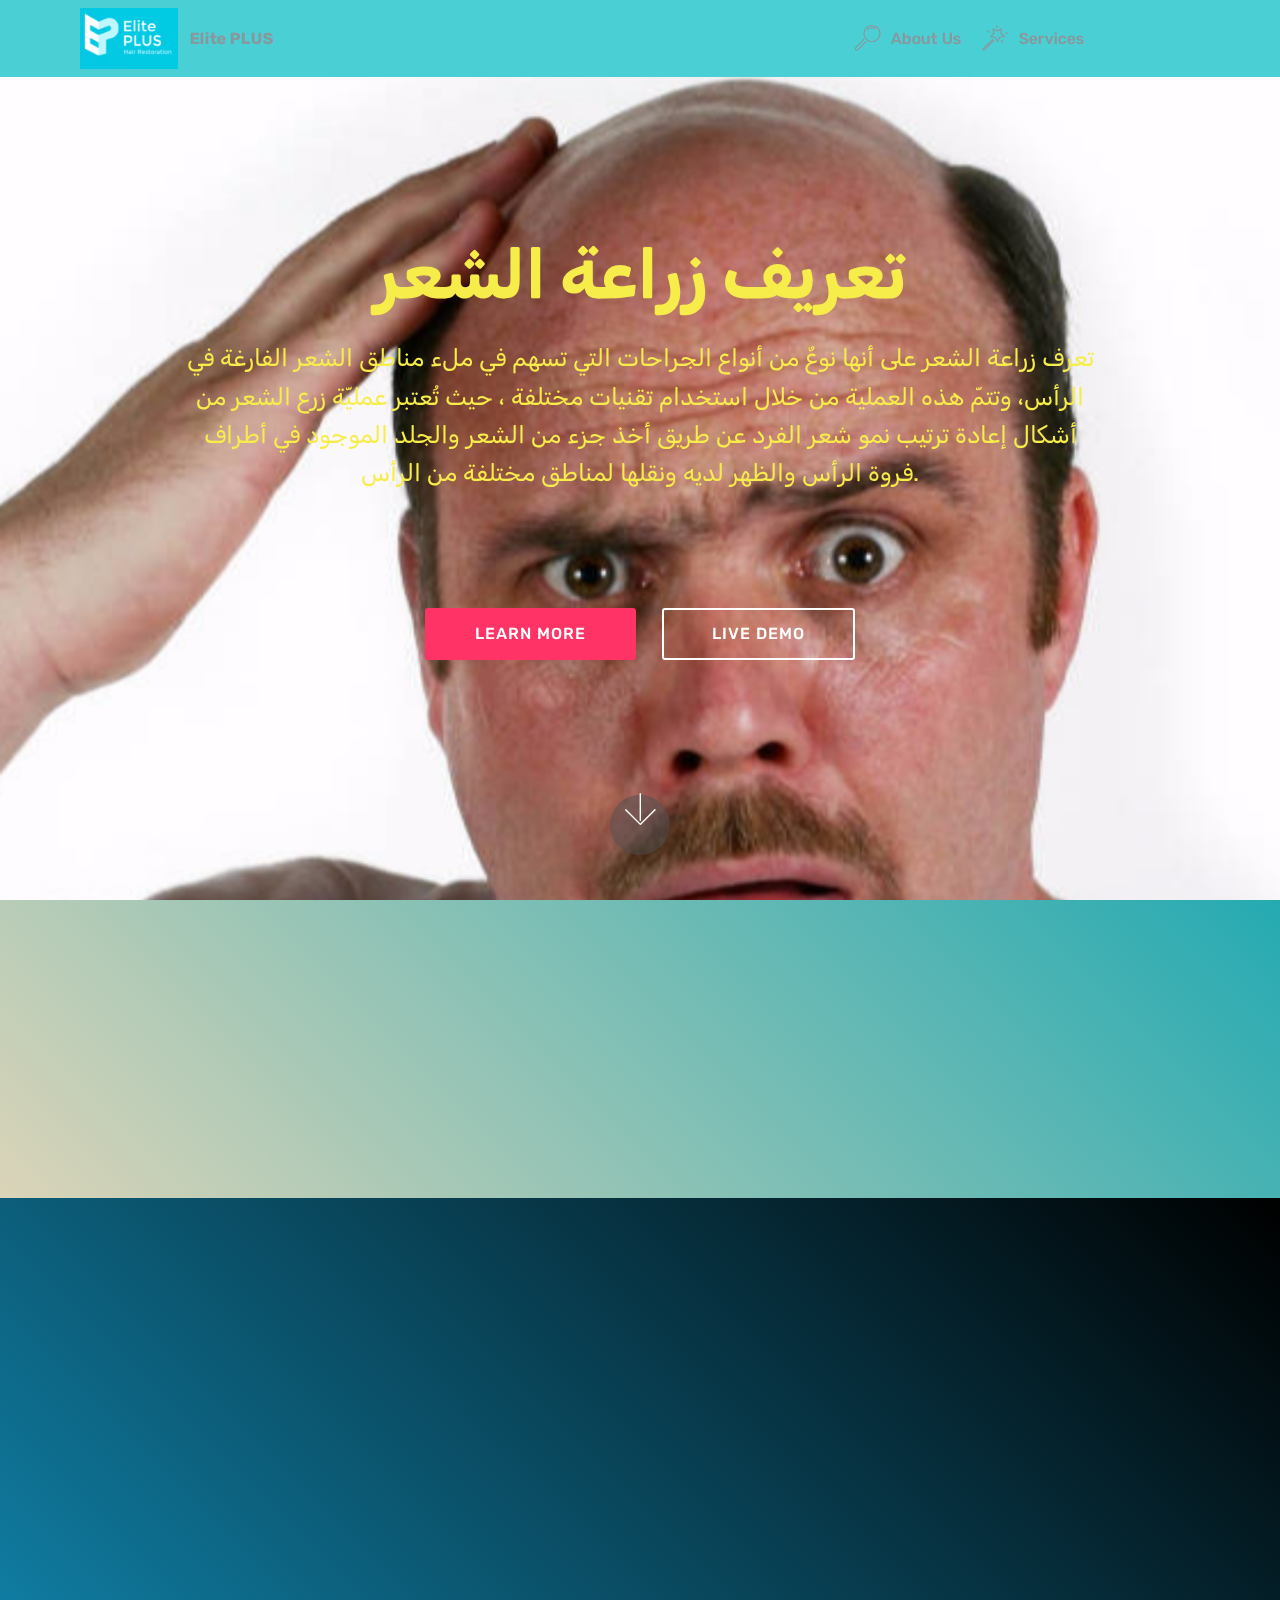
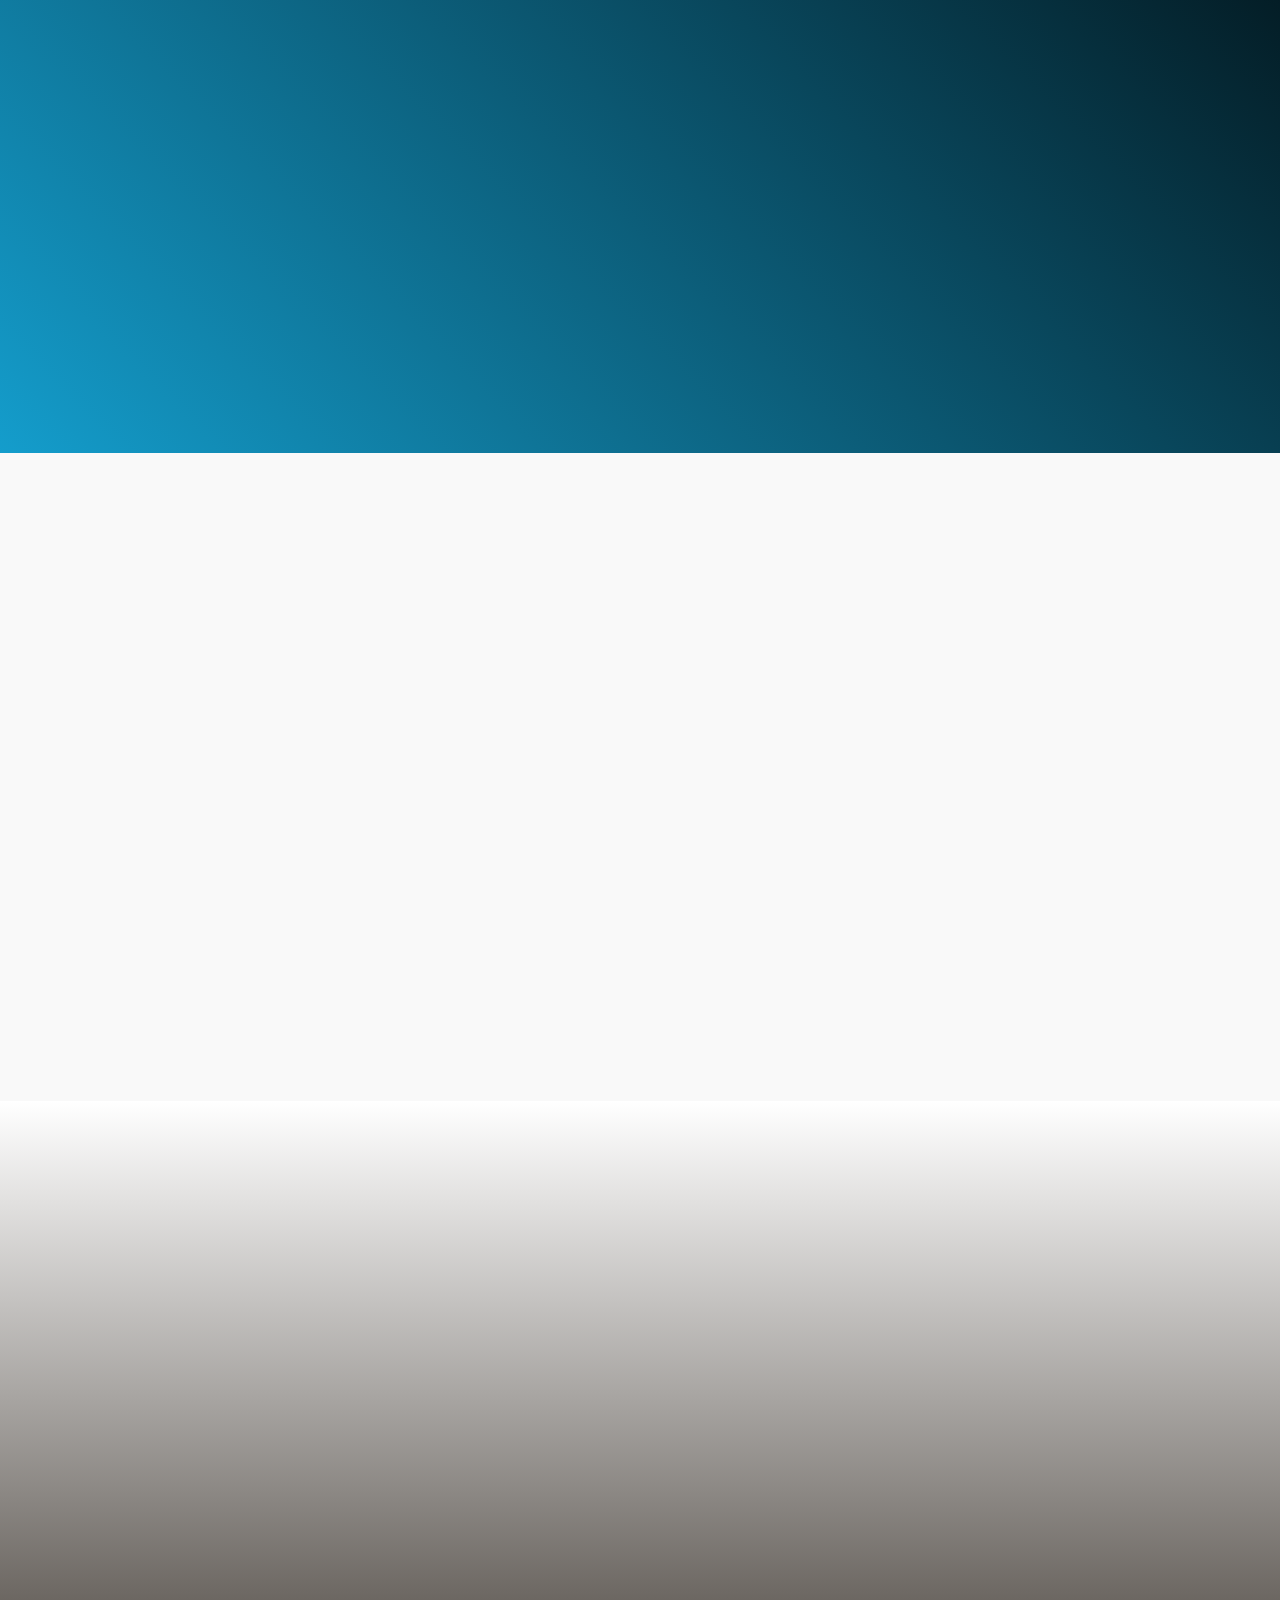
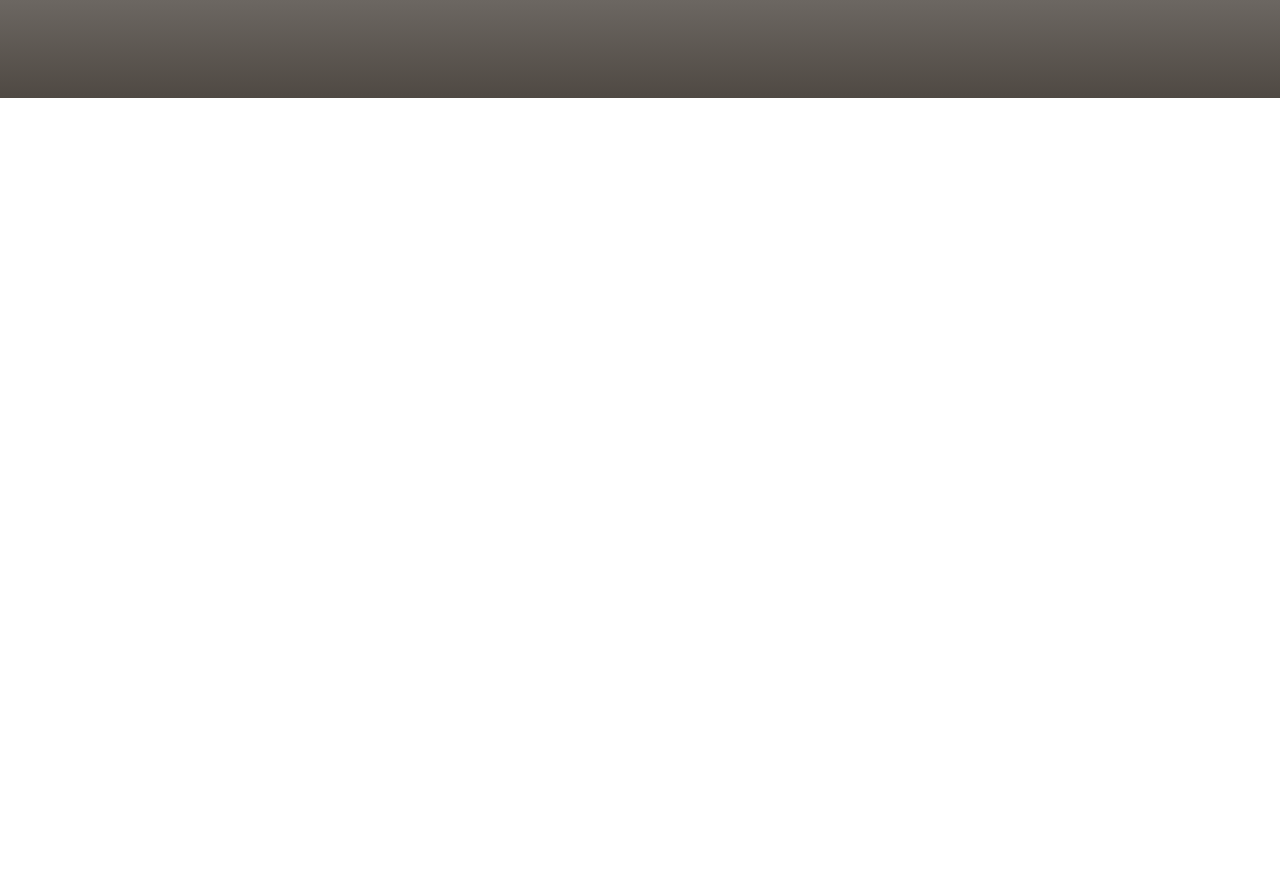
<file: page1.html>
<!DOCTYPE html>
<html >
<head>
  <!-- Site made with Mobirise Website Builder v4.8.3, https://mobirise.com -->
  <meta charset="UTF-8">
  <meta http-equiv="X-UA-Compatible" content="IE=edge">
  <meta name="generator" content="Mobirise v4.8.3, mobirise.com">
  <meta name="viewport" content="width=device-width, initial-scale=1, minimum-scale=1">
  <link rel="shortcut icon" href="assets/images/logo4.png" type="image/x-icon">
  <meta name="description" content="Web Page Creator Description">
  <title>Sales Funnel</title>
  <link rel="stylesheet" href="assets/web/assets/mobirise-icons/mobirise-icons.css">
  <link rel="stylesheet" href="assets/tether/tether.min.css">
  <link rel="stylesheet" href="assets/bootstrap/css/bootstrap.min.css">
  <link rel="stylesheet" href="assets/bootstrap/css/bootstrap-grid.min.css">
  <link rel="stylesheet" href="assets/bootstrap/css/bootstrap-reboot.min.css">
  <link rel="stylesheet" href="assets/dropdown/css/style.css">
  <link rel="stylesheet" href="assets/animatecss/animate.min.css">
  <link rel="stylesheet" href="assets/theme/css/style.css">
  <link rel="stylesheet" href="assets/mobirise/css/mbr-additional.css" type="text/css">
  
  
  
</head>
<body>
  <section class="menu cid-r4Q7bfS4fy" once="menu" id="menu1-b">

    

    <nav class="navbar navbar-expand beta-menu navbar-dropdown align-items-center navbar-fixed-top navbar-toggleable-sm">
        <button class="navbar-toggler navbar-toggler-right" type="button" data-toggle="collapse" data-target="#navbarSupportedContent" aria-controls="navbarSupportedContent" aria-expanded="false" aria-label="Toggle navigation">
            <div class="hamburger">
                <span></span>
                <span></span>
                <span></span>
                <span></span>
            </div>
        </button>
        <div class="menu-logo">
            <div class="navbar-brand">
                <span class="navbar-logo">
                    <a href="https://mobirise.com">
                         <img src="assets/images/27-09-2018-12-37-08-pm-122x76.png" alt="Mobirise" title="" style="height: 3.8rem;">
                    </a>
                </span>
                <span class="navbar-caption-wrap"><a class="navbar-caption text-warning display-7" href="https://mobirise.com">Elite PLUS</a></span>
            </div>
        </div>
        <div class="collapse navbar-collapse" id="navbarSupportedContent">
            <ul class="navbar-nav nav-dropdown nav-right" data-app-modern-menu="true"><li class="nav-item"><a class="nav-link link text-warning display-7" href="https://mobirise.com">
                        </a></li><li class="nav-item dropdown">
                    <a class="nav-link link text-warning display-7" href="https://mobirise.com">
                        <span class="mbri-search mbr-iconfont mbr-iconfont-btn"></span>
                        About Us
                    </a>
                </li><li class="nav-item"><a class="nav-link link text-warning display-7" href="https://mobirise.com"><span class="mbri-magic-stick mbr-iconfont mbr-iconfont-btn"></span>
                        Services &nbsp; &nbsp; &nbsp; &nbsp; &nbsp; &nbsp; &nbsp; &nbsp; &nbsp; &nbsp;&nbsp;</a></li><li class="nav-item"><a class="nav-link link text-warning display-7" href="https://mobirise.com">
                        </a></li></ul>
            
        </div>
    </nav>
</section>

<section class="engine"><a href="https://mobiri.se/f">simple web creator</a></section><section class="cid-r4Q9Ln9a2r mbr-fullscreen mbr-parallax-background" id="header2-c">

    

    

    <div class="container align-center">
        <div class="row justify-content-md-center">
            <div class="mbr-white col-md-10">
                <h1 class="mbr-section-title mbr-bold pb-3 mbr-fonts-style display-1">تعريف زراعة الشعر</h1>
                
                <p class="mbr-text pb-3 mbr-fonts-style display-5">تعرف زراعة الشعر على أنها نوعٌ من أنواع الجراحات التي تسهم في ملء مناطق الشعر الفارغة في الرأس، وتتمّ هذه العملية من خلال استخدام تقنيات مختلفة ، حيث تُعتبر عمليّة زرع الشعر من أشكال إعادة ترتيب نمو شعر الفرد عن طريق أخذ جزء من الشعر والجلد الموجود في أطراف فروة الرأس والظهر لديه ونقلها لمناطق مختلفة من الرأس.
<br>
<br><br></p>
                <div class="mbr-section-btn"><a class="btn btn-md btn-secondary display-4" href="http://eliteplushairrestoration.com/">LEARN MORE</a>
                    <a class="btn btn-md btn-white-outline display-4" href="https://youtu.be/ttQSJvMIFoM" target="_blank">LIVE DEMO</a></div>
            </div>
        </div>
    </div>
    <div class="mbr-arrow hidden-sm-down" aria-hidden="true">
        <a href="#next">
            <i class="mbri-down mbr-iconfont"></i>
        </a>
    </div>
</section>

<section class="mbr-section info2 cid-r4Qee0PvE2" id="info2-e">

    

    

    <div class="container">
        <div class="row main justify-content-center">
            <div class="media-container-column col-12 col-lg-3 col-md-4">
                <div class="mbr-section-btn align-left py-4"><a class="btn btn-primary display-4" href="http://eliteplushairrestoration.com/contact">
                    <span class="mbri-preview mbr-iconfont"></span>
                    SEE MORE
                    </a></div>
            </div>
            <div class="media-container-column title col-12 col-lg-7 col-md-6">
                <h2 class="align-right mbr-bold mbr-white pb-3 mbr-fonts-style display-2">
                    مركز ايليت لزارعة الشعر</h2>
                <h3 class="mbr-section-subtitle align-right mbr-light mbr-white mbr-fonts-style display-5">
                    طاقم طبي متخصص بزراعة الشعر على اعلى المستويات العالمية</h3>
            </div>
        </div>
    </div>
</section>

<section class="header3 cid-r4Qf3z6rn1" id="header3-f">

    

    

    <div class="container">
        <div class="media-container-row">
            <div class="mbr-figure" style="width: 100%;">
                <img src="assets/images/4221396001-5540753194001-5540753663001-vs-1-1014x570.jpg" alt="Mobirise" title="">
            </div>

            <div class="media-content">
                <h1 class="mbr-section-title mbr-white pb-3 mbr-fonts-style display-1">
                    عملية زراعة الشعر&nbsp;</h1>
                
                <div class="mbr-section-text mbr-white pb-3 ">
                    <p class="mbr-text mbr-fonts-style display-5">يُمكن القيام بعملية زراعة الشعر في عيادة الطبيب المختص، حيث ينظّف الجرّاح فروة الرأس ومن ثمّ يحقن الجزء الخلفي من الرأس لتخديره، كما يُمكن للطّبيب الاختيار ما بين القيام بعملية زراعة الشعر من خلال تقنيتين وهما: تقنية فوس تقنية فوس التي &nbsp;تعتمد على إزالة شريط بحوالي 15-25 سم من الجل الخلفي للرأس، ومن ثمّ تتم خياطته في جزء الرأس الذي لا ينمو فيه الشعروحجم المنطقة التي ستحصل على عمليّة الزراعة<br> تقنية فوي تقنية فوي التي &nbsp;تتم من خلال حلق الجرّاح للجزء الخلفي من فروة الرأس، ومن ثمّ إزالة بُصيلات الشعر الموجودة في ذات المنطقة واحدة تلو الأخرى، فتظهر جروحٌ صغيرة جدا<br>
<br><br></p>
                </div>
                
            </div>
        </div>
    </div>

</section>

<section class="features2 cid-r4QhDOsJFL" id="features2-g">

    

    
    
    <div class="container">
        <div class="media-container-row">
            <div class="card p-3 col-12 col-md-6 col-lg-4">
                <div class="card-wrapper">
                    <div class="card-img">
                        <img src="assets/images/hair-transplant-676x324.jpg" alt="Mobirise" title="">
                    </div>
                    <div class="card-box">
                        <h4 class="card-title pb-3 mbr-fonts-style display-7">
                            حتى المشاهير&nbsp;</h4>
                        <p class="mbr-text mbr-fonts-style display-7">يستخدم هذا الإجراء من أجل تقليل مناطق الصلع الأمامية والخلفية من الرأس؛ حيث تتم من خلال التخلص من فروة الرأس التي لا ينمو فيها الشعر وسحبها من خلال ربطها مع مقاطع من فروة الرأس الأخرى التي تمتلك شعر
<br>
<br><br></p>
                    </div>
                </div>
            </div>

            <div class="card p-3 col-12 col-md-6 col-lg-4">
                <div class="card-wrapper">
                    <div class="card-img">
                        <img src="assets/images/hair-transplant-market2-1-676x277.jpg" alt="Mobirise" title="">
                    </div>
                    <div class="card-box ">
                        <h4 class="card-title pb-3 mbr-fonts-style display-7">
                            تكثيف</h4>
                        <p class="mbr-text mbr-fonts-style display-7">يمكن القيام بهذا الإجراء من أجل زرع الشعر والذي يعتمد على استخدام جهاز يُسمّى موسّع الأنسجة (بالانجليزية: tissue expander)؛ حيث يتمّ استخدامه في المنطقة التي لا تحتوي على شعر، والتي تُعتبر صلعاء من أجل تعزيز عمل الأنسجة تحت الجلد لإنتاج خلايا جلديّة جديدة
<br>
<br><br></p>
                    </div>
                </div>
            </div>

            <div class="card p-3 col-12 col-md-6 col-lg-4">
                <div class="card-wrapper">
                    <div class="card-img">
                        <img src="assets/images/hair-restoration-14-prp-2-676x451.jpg" alt="Mobirise" title="">
                    </div>
                    <div class="card-box">
                        <h4 class="card-title pb-3 mbr-fonts-style display-7">
                            للنساء</h4>
                        <p class="mbr-text mbr-fonts-style display-7">يمكن استغراق مدة علاج الشعر فترة طويلة؛ حيث يحتاج في كثير من الأحيان للعديد من الجَلسات الجراحية لتحقيق الهدف المرجو، بالإضافة إلى ضرورة ترك فترة عدّة أشهر ما بين كل جلسة، ولهذا يُمكن أن يستغرق العلاج الكلي حوالي عامين، كما يُمكن أن تظهر النتائج بعد شهر أو شهرين من انتهاء الجراحة
<br><br></p>
                    </div>
                </div>
            </div>

            
        </div>
    </div>
</section>

<section class="cid-r4Qj2mYEJ1" id="image3-h">

    

    <figure class="mbr-figure">
            <div class="image-block" style="width: 90%;">
                <img src="assets/images/secretstohealthyhairforindianmen4-1396002678-652x304.jpg" width="1400" alt="Mobirise" title="">
                <figcaption class="mbr-figure-caption mbr-figure-caption-over">
                    <div class="container pb-5 mbr-white align-center mbr-fonts-style display-1">&nbsp; &nbsp; &nbsp; &nbsp; &nbsp; &nbsp; لا تخجل بعد الأن من مظهرك &nbsp;&nbsp;</div>
                </figcaption>
            </div>
    </figure>
</section>

<section class="mbr-section form1 cid-r4QjBpXsXZ" id="form1-i">

    

    
    <div class="container">
        <div class="row justify-content-center">
            <div class="title col-12 col-lg-8">
                <h2 class="mbr-section-title align-center pb-3 mbr-fonts-style display-2">
                    طلب التسجيل</h2>
                <h3 class="mbr-section-subtitle align-center mbr-light pb-3 mbr-fonts-style display-5">
                    Easily add subscribe and contact forms without any server-side integration.
                </h3>
            </div>
        </div>
    </div>
    <div class="container">
        <div class="row justify-content-center">
            <div class="media-container-column col-lg-8" data-form-type="formoid">
                    <div data-form-alert="" hidden="">
                        Thanks for filling out the form!
                    </div>
            
                    <form class="mbr-form" action="https://mobirise.com/" method="post" data-form-title="Mobirise Form"><input type="hidden" name="email" data-form-email="true" value="PloDh2z0jo/k1TQb4tukHP4Q0EoTnHS7yqeHGSMQvnd4/dyR97uUZt0Ui58jL75vnOhbDfRt9DE3Q3ST+Dykf9KNWPweeytvFnyoMUMWL67GrTzJAFkuHkTc9YTLkR6e">
                        <div class="row row-sm-offset">
                            <div class="col-md-4 multi-horizontal" data-for="name">
                                <div class="form-group">
                                    <label class="form-control-label mbr-fonts-style display-7" for="name-form1-i">الاسم</label>
                                    <input type="text" class="form-control" name="name" data-form-field="Name" required="" id="name-form1-i">
                                </div>
                            </div>
                            <div class="col-md-4 multi-horizontal" data-for="email">
                                <div class="form-group">
                                    <label class="form-control-label mbr-fonts-style display-7" for="email-form1-i">بريد الكتروني</label>
                                    <input type="email" class="form-control" name="email" data-form-field="Email" required="" id="email-form1-i">
                                </div>
                            </div>
                            <div class="col-md-4 multi-horizontal" data-for="phone">
                                <div class="form-group">
                                    <label class="form-control-label mbr-fonts-style display-7" for="phone-form1-i">هاتف</label>
                                    <input type="tel" class="form-control" name="phone" data-form-field="Phone" id="phone-form1-i">
                                </div>
                            </div>
                        </div>
                        <div class="form-group" data-for="message">
                            <label class="form-control-label mbr-fonts-style display-7" for="message-form1-i">رسالة</label>
                            <textarea type="text" class="form-control" name="message" rows="7" data-form-field="Message" id="message-form1-i"></textarea>
                        </div>
            
                        <span class="input-group-btn"><button href="" type="submit" class="btn btn-primary btn-form display-4">ارسل&nbsp;</button></span>
                    </form>
            </div>
        </div>
    </div>
</section>


  <script src="assets/web/assets/jquery/jquery.min.js"></script>
  <script src="assets/popper/popper.min.js"></script>
  <script src="assets/tether/tether.min.js"></script>
  <script src="assets/bootstrap/js/bootstrap.min.js"></script>
  <script src="assets/smoothscroll/smooth-scroll.js"></script>
  <script src="assets/dropdown/js/script.min.js"></script>
  <script src="assets/touchswipe/jquery.touch-swipe.min.js"></script>
  <script src="assets/viewportchecker/jquery.viewportchecker.js"></script>
  <script src="assets/parallax/jarallax.min.js"></script>
  <script src="assets/theme/js/script.js"></script>
  <script src="assets/formoid/formoid.min.js"></script>
  
  
 <div id="scrollToTop" class="scrollToTop mbr-arrow-up"><a style="text-align: center;"><i></i></a></div>
    <input name="animation" type="hidden">
  </body>
</html>
</file>
<file: assets/web/assets/mobirise-icons/mobirise-icons.css>
@font-face {
  font-family: 'MobiriseIcons';
  src:  url('mobirise-icons.eot?spat4u');
  src:  url('mobirise-icons.eot?spat4u#iefix') format('embedded-opentype'),
    url('mobirise-icons.ttf?spat4u') format('truetype'),
    url('mobirise-icons.woff?spat4u') format('woff'),
    url('mobirise-icons.svg?spat4u#MobiriseIcons') format('svg');
  font-weight: normal;
  font-style: normal;
}

[class^="mbri-"], [class*=" mbri-"] {
  /* use !important to prevent issues with browser extensions that change fonts */
  font-family: MobiriseIcons !important;
  speak: none;
  font-style: normal;
  font-weight: normal;
  font-variant: normal;
  text-transform: none;
  line-height: 1;

  /* Better Font Rendering =========== */
  -webkit-font-smoothing: antialiased;
  -moz-osx-font-smoothing: grayscale;
}

.mbri-add-submenu:before {
  content: "\e900";
}
.mbri-alert:before {
  content: "\e901";
}
.mbri-align-center:before {
  content: "\e902";
}
.mbri-align-justify:before {
  content: "\e903";
}
.mbri-align-left:before {
  content: "\e904";
}
.mbri-align-right:before {
  content: "\e905";
}
.mbri-android:before {
  content: "\e906";
}
.mbri-apple:before {
  content: "\e907";
}
.mbri-arrow-down:before {
  content: "\e908";
}
.mbri-arrow-next:before {
  content: "\e909";
}
.mbri-arrow-prev:before {
  content: "\e90a";
}
.mbri-arrow-up:before {
  content: "\e90b";
}
.mbri-bold:before {
  content: "\e90c";
}
.mbri-bookmark:before {
  content: "\e90d";
}
.mbri-bootstrap:before {
  content: "\e90e";
}
.mbri-briefcase:before {
  content: "\e90f";
}
.mbri-browse:before {
  content: "\e910";
}
.mbri-bulleted-list:before {
  content: "\e911";
}
.mbri-calendar:before {
  content: "\e912";
}
.mbri-camera:before {
  content: "\e913";
}
.mbri-cart-add:before {
  content: "\e914";
}
.mbri-cart-full:before {
  content: "\e915";
}
.mbri-cash:before {
  content: "\e916";
}
.mbri-change-style:before {
  content: "\e917";
}
.mbri-chat:before {
  content: "\e918";
}
.mbri-clock:before {
  content: "\e919";
}
.mbri-close:before {
  content: "\e91a";
}
.mbri-cloud:before {
  content: "\e91b";
}
.mbri-code:before {
  content: "\e91c";
}
.mbri-contact-form:before {
  content: "\e91d";
}
.mbri-credit-card:before {
  content: "\e91e";
}
.mbri-cursor-click:before {
  content: "\e91f";
}
.mbri-cust-feedback:before {
  content: "\e920";
}
.mbri-database:before {
  content: "\e921";
}
.mbri-delivery:before {
  content: "\e922";
}
.mbri-desktop:before {
  content: "\e923";
}
.mbri-devices:before {
  content: "\e924";
}
.mbri-down:before {
  content: "\e925";
}
.mbri-download:before {
  content: "\e989";
}
.mbri-drag-n-drop:before {
  content: "\e927";
}
.mbri-drag-n-drop2:before {
  content: "\e928";
}
.mbri-edit:before {
  content: "\e929";
}
.mbri-edit2:before {
  content: "\e92a";
}
.mbri-error:before {
  content: "\e92b";
}
.mbri-extension:before {
  content: "\e92c";
}
.mbri-features:before {
  content: "\e92d";
}
.mbri-file:before {
  content: "\e92e";
}
.mbri-flag:before {
  content: "\e92f";
}
.mbri-folder:before {
  content: "\e930";
}
.mbri-gift:before {
  content: "\e931";
}
.mbri-github:before {
  content: "\e932";
}
.mbri-globe:before {
  content: "\e933";
}
.mbri-globe-2:before {
  content: "\e934";
}
.mbri-growing-chart:before {
  content: "\e935";
}
.mbri-hearth:before {
  content: "\e936";
}
.mbri-help:before {
  content: "\e937";
}
.mbri-home:before {
  content: "\e938";
}
.mbri-hot-cup:before {
  content: "\e939";
}
.mbri-idea:before {
  content: "\e93a";
}
.mbri-image-gallery:before {
  content: "\e93b";
}
.mbri-image-slider:before {
  content: "\e93c";
}
.mbri-info:before {
  content: "\e93d";
}
.mbri-italic:before {
  content: "\e93e";
}
.mbri-key:before {
  content: "\e93f";
}
.mbri-laptop:before {
  content: "\e940";
}
.mbri-layers:before {
  content: "\e941";
}
.mbri-left-right:before {
  content: "\e942";
}
.mbri-left:before {
  content: "\e943";
}
.mbri-letter:before {
  content: "\e944";
}
.mbri-like:before {
  content: "\e945";
}
.mbri-link:before {
  content: "\e946";
}
.mbri-lock:before {
  content: "\e947";
}
.mbri-login:before {
  content: "\e948";
}
.mbri-logout:before {
  content: "\e949";
}
.mbri-magic-stick:before {
  content: "\e94a";
}
.mbri-map-pin:before {
  content: "\e94b";
}
.mbri-menu:before {
  content: "\e94c";
}
.mbri-mobile:before {
  content: "\e94d";
}
.mbri-mobile2:before {
  content: "\e94e";
}
.mbri-mobirise:before {
  content: "\e94f";
}
.mbri-more-horizontal:before {
  content: "\e950";
}
.mbri-more-vertical:before {
  content: "\e951";
}
.mbri-music:before {
  content: "\e952";
}
.mbri-new-file:before {
  content: "\e953";
}
.mbri-numbered-list:before {
  content: "\e954";
}
.mbri-opened-folder:before {
  content: "\e955";
}
.mbri-pages:before {
  content: "\e956";
}
.mbri-paper-plane:before {
  content: "\e957";
}
.mbri-paperclip:before {
  content: "\e958";
}
.mbri-photo:before {
  content: "\e959";
}
.mbri-photos:before {
  content: "\e95a";
}
.mbri-pin:before {
  content: "\e95b";
}
.mbri-play:before {
  content: "\e95c";
}
.mbri-plus:before {
  content: "\e95d";
}
.mbri-preview:before {
  content: "\e95e";
}
.mbri-print:before {
  content: "\e95f";
}
.mbri-protect:before {
  content: "\e960";
}
.mbri-question:before {
  content: "\e961";
}
.mbri-quote-left:before {
  content: "\e962";
}
.mbri-quote-right:before {
  content: "\e963";
}
.mbri-refresh:before {
  content: "\e964";
}
.mbri-responsive:before {
  content: "\e965";
}
.mbri-right:before {
  content: "\e966";
}
.mbri-rocket:before {
  content: "\e967";
}
.mbri-sad-face:before {
  content: "\e968";
}
.mbri-sale:before {
  content: "\e969";
}
.mbri-save:before {
  content: "\e96a";
}
.mbri-search:before {
  content: "\e96b";
}
.mbri-setting:before {
  content: "\e96c";
}
.mbri-setting2:before {
  content: "\e96d";
}
.mbri-setting3:before {
  content: "\e96e";
}
.mbri-share:before {
  content: "\e96f";
}
.mbri-shopping-bag:before {
  content: "\e970";
}
.mbri-shopping-basket:before {
  content: "\e971";
}
.mbri-shopping-cart:before {
  content: "\e972";
}
.mbri-sites:before {
  content: "\e973";
}
.mbri-smile-face:before {
  content: "\e974";
}
.mbri-speed:before {
  content: "\e975";
}
.mbri-star:before {
  content: "\e976";
}
.mbri-success:before {
  content: "\e977";
}
.mbri-sun:before {
  content: "\e978";
}
.mbri-sun2:before {
  content: "\e979";
}
.mbri-tablet:before {
  content: "\e97a";
}
.mbri-tablet-vertical:before {
  content: "\e97b";
}
.mbri-target:before {
  content: "\e97c";
}
.mbri-timer:before {
  content: "\e97d";
}
.mbri-to-ftp:before {
  content: "\e97e";
}
.mbri-to-local-drive:before {
  content: "\e97f";
}
.mbri-touch-swipe:before {
  content: "\e980";
}
.mbri-touch:before {
  content: "\e981";
}
.mbri-trash:before {
  content: "\e982";
}
.mbri-underline:before {
  content: "\e983";
}
.mbri-unlink:before {
  content: "\e984";
}
.mbri-unlock:before {
  content: "\e985";
}
.mbri-up-down:before {
  content: "\e986";
}
.mbri-up:before {
  content: "\e987";
}
.mbri-update:before {
  content: "\e988";
}
.mbri-upload:before {
 content: "\e926"; 
}
.mbri-user:before {
  content: "\e98a";
}
.mbri-user2:before {
  content: "\e98b";
}
.mbri-users:before {
  content: "\e98c";
}
.mbri-video:before {
  content: "\e98d";
}
.mbri-video-play:before {
  content: "\e98e";
}
.mbri-watch:before {
  content: "\e98f";
}
.mbri-website-theme:before {
  content: "\e990";
}
.mbri-wifi:before {
  content: "\e991";
}
.mbri-windows:before {
  content: "\e992";
}
.mbri-zoom-out:before {
  content: "\e993";
}
.mbri-redo:before {
  content: "\e994";
}
.mbri-undo:before {
  content: "\e995";
}
</file>
<file: assets/dropdown/css/style.css>
.navbar-dropdown {
  left: 0;
  padding: 0;
  position: absolute;
  right: 0;
  top: 0;
  transition: all 0.45s ease;
  z-index: 1030;
  background: #282828; }
  .navbar-dropdown .navbar-logo {
    margin-right: 0.8rem;
    transition: margin 0.3s ease-in-out;
    vertical-align: middle; }
    .navbar-dropdown .navbar-logo img {
      height: 3.125rem;
      transition: all 0.3s ease-in-out; }
    .navbar-dropdown .navbar-logo.mbr-iconfont {
      font-size: 3.125rem;
      line-height: 3.125rem; }
  .navbar-dropdown .navbar-caption {
    font-weight: 700;
    white-space: normal;
    vertical-align: -4px;
    line-height: 3.125rem !important; }
    .navbar-dropdown .navbar-caption, .navbar-dropdown .navbar-caption:hover {
      color: inherit;
      text-decoration: none; }
  .navbar-dropdown .mbr-iconfont + .navbar-caption {
    vertical-align: -1px; }
  .navbar-dropdown.navbar-fixed-top {
    position: fixed; }
  .navbar-dropdown .navbar-brand span {
    vertical-align: -4px; }
  .navbar-dropdown.bg-color.transparent {
    background: none; }
  .navbar-dropdown.navbar-short .navbar-brand {
    padding: 0.625rem 0; }
    .navbar-dropdown.navbar-short .navbar-brand span {
      vertical-align: -1px; }
  .navbar-dropdown.navbar-short .navbar-caption {
    line-height: 2.375rem !important;
    vertical-align: -2px; }
  .navbar-dropdown.navbar-short .navbar-logo {
    margin-right: 0.5rem; }
    .navbar-dropdown.navbar-short .navbar-logo img {
      height: 2.375rem; }
    .navbar-dropdown.navbar-short .navbar-logo.mbr-iconfont {
      font-size: 2.375rem;
      line-height: 2.375rem; }
  .navbar-dropdown.navbar-short .mbr-table-cell {
    height: 3.625rem; }
  .navbar-dropdown .navbar-close {
    left: 0.6875rem;
    position: fixed;
    top: 0.75rem;
    z-index: 1000; }
  .navbar-dropdown .hamburger-icon {
    content: "";
    display: inline-block;
    vertical-align: middle;
    width: 16px;
    -webkit-box-shadow: 0 -6px 0 1px #282828,0 0 0 1px #282828,0 6px 0 1px #282828;
    -moz-box-shadow: 0 -6px 0 1px #282828,0 0 0 1px #282828,0 6px 0 1px #282828;
    box-shadow: 0 -6px 0 1px #282828,0 0 0 1px #282828,0 6px 0 1px #282828; }

.dropdown-menu .dropdown-toggle[data-toggle="dropdown-submenu"]::after {
  border-bottom: 0.35em solid transparent;
  border-left: 0.35em solid;
  border-right: 0;
  border-top: 0.35em solid transparent;
  margin-left: 0.3rem; }

.dropdown-menu .dropdown-item:focus {
  outline: 0; }

.nav-dropdown {
  font-size: 0.75rem;
  font-weight: 500;
  height: auto !important; }
  .nav-dropdown .nav-btn {
    padding-left: 1rem; }
  .nav-dropdown .link {
    margin: .667em 1.667em;
    font-weight: 500;
    padding: 0;
    transition: color .2s ease-in-out; }
    .nav-dropdown .link.dropdown-toggle {
      margin-right: 2.583em; }
      .nav-dropdown .link.dropdown-toggle::after {
        margin-left: .25rem;
        border-top: 0.35em solid;
        border-right: 0.35em solid transparent;
        border-left: 0.35em solid transparent;
        border-bottom: 0; }
      .nav-dropdown .link.dropdown-toggle[aria-expanded="true"] {
        margin: 0;
        padding: 0.667em 3.263em  0.667em 1.667em; }
  .nav-dropdown .link::after,
  .nav-dropdown .dropdown-item::after {
    color: inherit; }
  .nav-dropdown .btn {
    font-size: 0.75rem;
    font-weight: 700;
    letter-spacing: 0;
    margin-bottom: 0;
    padding-left: 1.25rem;
    padding-right: 1.25rem; }
  .nav-dropdown .dropdown-menu {
    border-radius: 0;
    border: 0;
    left: 0;
    margin: 0;
    padding-bottom: 1.25rem;
    padding-top: 1.25rem;
    position: relative; }
  .nav-dropdown .dropdown-submenu {
    margin-left: 0.125rem;
    top: 0; }
  .nav-dropdown .dropdown-item {
    font-weight: 500;
    line-height: 2;
    padding: 0.3846em 4.615em 0.3846em 1.5385em;
    position: relative;
    transition: color .2s ease-in-out, background-color .2s ease-in-out; }
    .nav-dropdown .dropdown-item::after {
      margin-top: -0.3077em;
      position: absolute;
      right: 1.1538em;
      top: 50%; }
    .nav-dropdown .dropdown-item:focus, .nav-dropdown .dropdown-item:hover {
      background: none; }

@media (max-width: 767px) {
  .nav-dropdown.navbar-toggleable-sm {
    bottom: 0;
    display: none;
    left: 0;
    overflow-x: hidden;
    position: fixed;
    top: 0;
    transform: translateX(-100%);
    -ms-transform: translateX(-100%);
    -webkit-transform: translateX(-100%);
    width: 18.75rem;
    z-index: 999; } }
.nav-dropdown.navbar-toggleable-xl {
  bottom: 0;
  display: none;
  left: 0;
  overflow-x: hidden;
  position: fixed;
  top: 0;
  transform: translateX(-100%);
  -ms-transform: translateX(-100%);
  -webkit-transform: translateX(-100%);
  width: 18.75rem;
  z-index: 999; }

.nav-dropdown-sm {
  display: block !important;
  overflow-x: hidden;
  overflow: auto;
  padding-top: 3.875rem; }
  .nav-dropdown-sm::after {
    content: "";
    display: block;
    height: 3rem;
    width: 100%; }
  .nav-dropdown-sm.collapse.in ~ .navbar-close {
    display: block !important; }
  .nav-dropdown-sm.collapsing, .nav-dropdown-sm.collapse.in {
    transform: translateX(0);
    -ms-transform: translateX(0);
    -webkit-transform: translateX(0);
    transition: all 0.25s ease-out;
    -webkit-transition: all 0.25s ease-out;
    background: #282828; }
  .nav-dropdown-sm.collapsing[aria-expanded="false"] {
    transform: translateX(-100%);
    -ms-transform: translateX(-100%);
    -webkit-transform: translateX(-100%); }
  .nav-dropdown-sm .nav-item {
    display: block;
    margin-left: 0 !important;
    padding-left: 0; }
  .nav-dropdown-sm .link,
  .nav-dropdown-sm .dropdown-item {
    border-top: 1px dotted rgba(255, 255, 255, 0.1);
    font-size: 0.8125rem;
    line-height: 1.6;
    margin: 0 !important;
    padding: 0.875rem 2.4rem 0.875rem 1.5625rem !important;
    position: relative;
    white-space: normal; }
    .nav-dropdown-sm .link:focus, .nav-dropdown-sm .link:hover,
    .nav-dropdown-sm .dropdown-item:focus,
    .nav-dropdown-sm .dropdown-item:hover {
      background: rgba(0, 0, 0, 0.2) !important;
      color: #c0a375; }
  .nav-dropdown-sm .nav-btn {
    position: relative;
    padding: 1.5625rem 1.5625rem 0 1.5625rem; }
    .nav-dropdown-sm .nav-btn::before {
      border-top: 1px dotted rgba(255, 255, 255, 0.1);
      content: "";
      left: 0;
      position: absolute;
      top: 0;
      width: 100%; }
    .nav-dropdown-sm .nav-btn + .nav-btn {
      padding-top: 0.625rem; }
      .nav-dropdown-sm .nav-btn + .nav-btn::before {
        display: none; }
  .nav-dropdown-sm .btn {
    padding: 0.625rem 0; }
  .nav-dropdown-sm .dropdown-toggle[data-toggle="dropdown-submenu"]::after {
    margin-left: .25rem;
    border-top: 0.35em solid;
    border-right: 0.35em solid transparent;
    border-left: 0.35em solid transparent;
    border-bottom: 0; }
  .nav-dropdown-sm .dropdown-toggle[data-toggle="dropdown-submenu"][aria-expanded="true"]::after {
    border-top: 0;
    border-right: 0.35em solid transparent;
    border-left: 0.35em solid transparent;
    border-bottom: 0.35em solid; }
  .nav-dropdown-sm .dropdown-menu {
    margin: 0;
    padding: 0;
    position: relative;
    top: 0;
    left: 0;
    width: 100%;
    border: 0;
    float: none;
    border-radius: 0;
    background: none; }
  .nav-dropdown-sm .dropdown-submenu {
    left: 100%;
    margin-left: 0.125rem;
    margin-top: -1.25rem;
    top: 0; }

.navbar-toggleable-sm .nav-dropdown .dropdown-menu {
  position: absolute; }

.navbar-toggleable-sm .nav-dropdown .dropdown-submenu {
  left: 100%;
  margin-left: 0.125rem;
  margin-top: -1.25rem;
  top: 0; }

.navbar-toggleable-sm.opened .nav-dropdown .dropdown-menu {
  position: relative; }

.navbar-toggleable-sm.opened .nav-dropdown .dropdown-submenu {
  left: 0;
  margin-left: 00rem;
  margin-top: 0rem;
  top: 0; }

.is-builder .nav-dropdown.collapsing {
  transition: none !important; }

/*# sourceMappingURL=style.css.map */
</file>
<file: assets/theme/css/style.css>
/*!
 * Mobirise v4 theme (https://mobirise.com/)
 * Copyright 2017 Mobirise
 */section{background-color:#eeeeee}section,.container,.container-fluid{position:relative;word-wrap:break-word}a.mbr-iconfont:hover{text-decoration:none}.article .lead p,.article .lead ul,.article .lead ol,.article .lead pre,.article .lead blockquote{margin-bottom:0}a{font-style:normal;font-weight:400;cursor:pointer}a,a:hover{text-decoration:none}figure{margin-bottom:0}body{color:#232323}h1,h2,h3,h4,h5,h6,.h1,.h2,.h3,.h4,.h5,.h6,.display-1,.display-2,.display-3,.display-4{line-height:1;word-break:break-word;word-wrap:break-word}b,strong{font-weight:bold}blockquote{padding:10px 0 10px 20px;position:relative;border-left:2px solid;border-color:#ff3366}input:-webkit-autofill,input:-webkit-autofill:hover,input:-webkit-autofill:focus,input:-webkit-autofill:active{transition-delay:9999s;transition-property:background-color, color}textarea[type="hidden"]{display:none}body{position:relative}section{background-position:50% 50%;background-repeat:no-repeat;background-size:cover}section .mbr-background-video,section .mbr-background-video-preview{position:absolute;bottom:0;left:0;right:0;top:0}.hidden{visibility:hidden}.mbr-z-index20{z-index:20}/*! Base colors */.mbr-white{color:#ffffff}.mbr-black{color:#000000}.mbr-bg-white{background-color:#ffffff}.mbr-bg-black{background-color:#000000}/*! Text-aligns */.align-left{text-align:left}.align-center{text-align:center}.align-right{text-align:right}@media (max-width: 767px){.align-left,.align-center,.align-right,.mbr-section-btn,.mbr-section-title{text-align:center}}/*! Font-weight  */.mbr-light{font-weight:300}.mbr-regular{font-weight:400}.mbr-semibold{font-weight:500}.mbr-bold{font-weight:700}/*! Media  */.media-size-item{-webkit-flex:1 1 auto;-moz-flex:1 1 auto;-ms-flex:1 1 auto;-o-flex:1 1 auto;flex:1 1 auto}.media-content{-webkit-flex-basis:100%;flex-basis:100%}.media-container-row{display:-ms-flexbox;display:-webkit-flex;display:flex;-webkit-flex-direction:row;-ms-flex-direction:row;flex-direction:row;-webkit-flex-wrap:wrap;-ms-flex-wrap:wrap;flex-wrap:wrap;-webkit-justify-content:center;-ms-flex-pack:center;justify-content:center;-webkit-align-content:center;-ms-flex-line-pack:center;align-content:center;-webkit-align-items:start;-ms-flex-align:start;align-items:start}.media-container-row .media-size-item{width:400px}.media-container-column{display:-ms-flexbox;display:-webkit-flex;display:flex;-webkit-flex-direction:column;-ms-flex-direction:column;flex-direction:column;-webkit-flex-wrap:wrap;-ms-flex-wrap:wrap;flex-wrap:wrap;-webkit-justify-content:center;-ms-flex-pack:center;justify-content:center;-webkit-align-content:center;-ms-flex-line-pack:center;align-content:center;-webkit-align-items:stretch;-ms-flex-align:stretch;align-items:stretch}.media-container-column>*{width:100%}@media (min-width: 992px){.media-container-row{-webkit-flex-wrap:nowrap;-ms-flex-wrap:nowrap;flex-wrap:nowrap}}figure{overflow:hidden}figure[mbr-media-size]{transition:width 0.1s}.mbr-figure img,.mbr-figure iframe{display:block;width:100%}.card{background-color:transparent;border:none}.card-img{text-align:center;flex-shrink:0;-webkit-flex-shrink:0}.media{max-width:100%;margin:0 auto}.mbr-figure{-ms-flex-item-align:center;-ms-grid-row-align:center;-webkit-align-self:center;align-self:center}.media-container>div{max-width:100%}.mbr-figure img,.card-img img{width:100%}@media (max-width: 991px){.media-size-item{width:auto !important}.media{width:auto}.mbr-figure{width:100% !important}}/*! Buttons */.mbr-section-btn{margin-left:-.25rem;margin-right:-.25rem;font-size:0}nav .mbr-section-btn{margin-left:0rem;margin-right:0rem}/*! Btn icon margin */.btn .mbr-iconfont,.btn.btn-sm .mbr-iconfont{cursor:pointer;margin-right:0.5rem}.btn.btn-md .mbr-iconfont,.btn.btn-md .mbr-iconfont{margin-right:0.8rem}.mbr-regular{font-weight:400}.mbr-semibold{font-weight:500}.mbr-bold{font-weight:700}[type="submit"]{-webkit-appearance:none}/*! Full-screen */.mbr-fullscreen .mbr-overlay{min-height:100vh}.mbr-fullscreen{display:flex;display:-webkit-flex;display:-moz-flex;display:-ms-flex;display:-o-flex;align-items:center;-webkit-align-items:center;min-height:100vh;padding-top:3rem;padding-bottom:3rem}/*! Map */.map{height:25rem;position:relative}.map iframe{width:100%;height:100%}.form-asterisk{font-family:initial;position:absolute;top:-2px;font-weight:normal}/*! Scroll to top arrow */.mbr-arrow-up{bottom:25px;right:90px;position:fixed;text-align:right;z-index:5000;color:#ffffff;font-size:32px;transform:rotate(180deg);-webkit-transform:rotate(180deg)}.mbr-arrow-up a{background:rgba(0,0,0,0.2);border-radius:3px;color:#fff;display:inline-block;height:60px;width:60px;outline-style:none !important;position:relative;text-decoration:none;transition:all .3s ease-in-out;cursor:pointer;text-align:center}.mbr-arrow-up a:hover{background-color:rgba(0,0,0,0.4)}.mbr-arrow-up a i{line-height:60px}.mbr-arrow-up-icon{display:block;color:#fff}.mbr-arrow-up-icon::before{content:"\203a";display:inline-block;font-family:serif;font-size:32px;line-height:1;font-style:normal;position:relative;top:6px;left:-4px;-webkit-transform:rotate(-90deg);transform:rotate(-90deg)}/*! Arrow Down */.mbr-arrow{position:absolute;bottom:45px;left:50%;width:60px;height:60px;cursor:pointer;background-color:rgba(80,80,80,0.5);border-radius:50%;-webkit-transform:translateX(-50%);transform:translateX(-50%)}.mbr-arrow>a{display:inline-block;text-decoration:none;outline-style:none;-webkit-animation:arrowdown 1.7s ease-in-out infinite;animation:arrowdown 1.7s ease-in-out infinite}.mbr-arrow>a>i{position:absolute;top:-2px;left:15px;font-size:2rem}@keyframes arrowdown{0%{transform:translateY(0px);-webkit-transform:translateY(0px)}50%{transform:translateY(-5px);-webkit-transform:translateY(-5px)}100%{transform:translateY(0px);-webkit-transform:translateY(0px)}}@-webkit-keyframes arrowdown{0%{transform:translateY(0px);-webkit-transform:translateY(0px)}50%{transform:translateY(-5px);-webkit-transform:translateY(-5px)}100%{transform:translateY(0px);-webkit-transform:translateY(0px)}}@media (max-width: 500px){.mbr-arrow-up{left:50%;right:auto;transform:translateX(-50%) rotate(180deg);-webkit-transform:translateX(-50%) rotate(180deg)}}@keyframes gradient-animation{from{background-position:0% 100%;animation-timing-function:ease-in-out}to{background-position:100% 0%;animation-timing-function:ease-in-out}}@-webkit-keyframes gradient-animation{from{background-position:0% 100%;animation-timing-function:ease-in-out}to{background-position:100% 0%;animation-timing-function:ease-in-out}}.bg-gradient{background-size:200% 200%;animation:gradient-animation 5s infinite alternate;-webkit-animation:gradient-animation 5s infinite alternate}.menu .navbar-brand{display:-webkit-flex}.menu .navbar-brand span{display:flex;display:-webkit-flex}.menu .navbar-brand .navbar-caption-wrap{display:-webkit-flex}.menu .navbar-brand .navbar-logo img{display:-webkit-flex}@media (min-width: 768px) and (max-width: 991px){.menu .navbar-toggleable-sm .navbar-nav{display:-webkit-box;display:-webkit-flex;display:-ms-flexbox}}@media (min-width: 992px){.menu .navbar-nav.nav-dropdown{display:-webkit-flex}.menu .navbar-toggleable-sm .navbar-collapse{display:-webkit-flex !important}}.navbar{display:-webkit-flex;-webkit-flex-wrap:wrap;-webkit-align-items:center;-webkit-justify-content:space-between}.navbar-collapse{-webkit-flex-basis:100%;-webkit-flex-grow:1;-webkit-align-items:center}.nav-dropdown .link{padding:.667em 1.667em !important;margin:0 !important}.nav{display:-webkit-flex;-webkit-flex-wrap:wrap}.row{display:-webkit-flex;-webkit-flex-wrap:wrap}.justify-content-center{-webkit-justify-content:center}.form-inline{display:-webkit-flex;-webkit-flex-flow:row wrap;-webkit-align-items:center}.card-wrapper{flex:1;-webkit-flex:1}.carousel-control{display:-webkit-flex;-webkit-align-items:center;-webkit-justify-content:center}.carousel-controls{display:-webkit-flex}.media{display:-webkit-flex}
/*# sourceMappingURL=style.css.map */
.engine {
	position: absolute;
	text-indent: -2400px;
	text-align: center;
	padding: 0;
	top: 0;
	left: -2400px;
}
</file>
<file: assets/mobirise/css/mbr-additional.css>
@import url(https://fonts.googleapis.com/css?family=Rubik:300,300i,400,400i,500,500i,700,700i,900,900i);





body {
  font-style: normal;
  line-height: 1.5;
}
.mbr-section-title {
  font-style: normal;
  line-height: 1.2;
}
.mbr-section-subtitle {
  line-height: 1.3;
}
.mbr-text {
  font-style: normal;
  line-height: 1.6;
}
.display-1 {
  font-family: 'Rubik', sans-serif;
  font-size: 4.25rem;
}
.display-1 > .mbr-iconfont {
  font-size: 6.8rem;
}
.display-2 {
  font-family: 'Rubik', sans-serif;
  font-size: 3rem;
}
.display-2 > .mbr-iconfont {
  font-size: 4.8rem;
}
.display-4 {
  font-family: 'Rubik', sans-serif;
  font-size: 1rem;
}
.display-4 > .mbr-iconfont {
  font-size: 1.6rem;
}
.display-5 {
  font-family: 'Rubik', sans-serif;
  font-size: 1.5rem;
}
.display-5 > .mbr-iconfont {
  font-size: 2.4rem;
}
.display-7 {
  font-family: 'Rubik', sans-serif;
  font-size: 1rem;
}
.display-7 > .mbr-iconfont {
  font-size: 1.6rem;
}
/* ---- Fluid typography for mobile devices ---- */
/* 1.4 - font scale ratio ( bootstrap == 1.42857 ) */
/* 100vw - current viewport width */
/* (48 - 20)  48 == 48rem == 768px, 20 == 20rem == 320px(minimal supported viewport) */
/* 0.65 - min scale variable, may vary */
@media (max-width: 768px) {
  .display-1 {
    font-size: 3.4rem;
    font-size: calc( 2.1374999999999997rem + (4.25 - 2.1374999999999997) * ((100vw - 20rem) / (48 - 20)));
    line-height: calc( 1.4 * (2.1374999999999997rem + (4.25 - 2.1374999999999997) * ((100vw - 20rem) / (48 - 20))));
  }
  .display-2 {
    font-size: 2.4rem;
    font-size: calc( 1.7rem + (3 - 1.7) * ((100vw - 20rem) / (48 - 20)));
    line-height: calc( 1.4 * (1.7rem + (3 - 1.7) * ((100vw - 20rem) / (48 - 20))));
  }
  .display-4 {
    font-size: 0.8rem;
    font-size: calc( 1rem + (1 - 1) * ((100vw - 20rem) / (48 - 20)));
    line-height: calc( 1.4 * (1rem + (1 - 1) * ((100vw - 20rem) / (48 - 20))));
  }
  .display-5 {
    font-size: 1.2rem;
    font-size: calc( 1.175rem + (1.5 - 1.175) * ((100vw - 20rem) / (48 - 20)));
    line-height: calc( 1.4 * (1.175rem + (1.5 - 1.175) * ((100vw - 20rem) / (48 - 20))));
  }
}
/* Buttons */
.btn {
  font-weight: 500;
  border-width: 2px;
  font-style: normal;
  letter-spacing: 1px;
  margin: .4rem .8rem;
  white-space: normal;
  -webkit-transition: all 0.3s ease-in-out;
  -moz-transition: all 0.3s ease-in-out;
  transition: all 0.3s ease-in-out;
  display: inline-flex;
  align-items: center;
  justify-content: center;
  word-break: break-word;
  -webkit-align-items: center;
  -webkit-justify-content: center;
  display: -webkit-inline-flex;
  padding: 1rem 3rem;
  border-radius: 3px;
}
.btn-sm {
  font-weight: 500;
  letter-spacing: 1px;
  -webkit-transition: all 0.3s ease-in-out;
  -moz-transition: all 0.3s ease-in-out;
  transition: all 0.3s ease-in-out;
  padding: 0.6rem 1.5rem;
  border-radius: 3px;
}
.btn-md {
  font-weight: 500;
  letter-spacing: 1px;
  margin: .4rem .8rem !important;
  -webkit-transition: all 0.3s ease-in-out;
  -moz-transition: all 0.3s ease-in-out;
  transition: all 0.3s ease-in-out;
  padding: 1rem 3rem;
  border-radius: 3px;
}
.btn-lg {
  font-weight: 500;
  letter-spacing: 1px;
  margin: .4rem .8rem !important;
  -webkit-transition: all 0.3s ease-in-out;
  -moz-transition: all 0.3s ease-in-out;
  transition: all 0.3s ease-in-out;
  padding: 1.2rem 3.2rem;
  border-radius: 3px;
}
.bg-primary {
  background-color: #149dcc !important;
}
.bg-success {
  background-color: #f7ed4a !important;
}
.bg-info {
  background-color: #82786e !important;
}
.bg-warning {
  background-color: #879a9f !important;
}
.bg-danger {
  background-color: #b1a374 !important;
}
.btn-primary,
.btn-primary:active {
  background-color: #149dcc !important;
  border-color: #149dcc !important;
  color: #ffffff !important;
}
.btn-primary:hover,
.btn-primary:focus,
.btn-primary.focus,
.btn-primary.active {
  color: #ffffff !important;
  background-color: #0d6786 !important;
  border-color: #0d6786 !important;
}
.btn-primary.disabled,
.btn-primary:disabled {
  color: #ffffff !important;
  background-color: #0d6786 !important;
  border-color: #0d6786 !important;
}
.btn-secondary,
.btn-secondary:active {
  background-color: #ff3366 !important;
  border-color: #ff3366 !important;
  color: #ffffff !important;
}
.btn-secondary:hover,
.btn-secondary:focus,
.btn-secondary.focus,
.btn-secondary.active {
  color: #ffffff !important;
  background-color: #e50039 !important;
  border-color: #e50039 !important;
}
.btn-secondary.disabled,
.btn-secondary:disabled {
  color: #ffffff !important;
  background-color: #e50039 !important;
  border-color: #e50039 !important;
}
.btn-info,
.btn-info:active {
  background-color: #82786e !important;
  border-color: #82786e !important;
  color: #ffffff !important;
}
.btn-info:hover,
.btn-info:focus,
.btn-info.focus,
.btn-info.active {
  color: #ffffff !important;
  background-color: #59524b !important;
  border-color: #59524b !important;
}
.btn-info.disabled,
.btn-info:disabled {
  color: #ffffff !important;
  background-color: #59524b !important;
  border-color: #59524b !important;
}
.btn-success,
.btn-success:active {
  background-color: #f7ed4a !important;
  border-color: #f7ed4a !important;
  color: #3f3c03 !important;
}
.btn-success:hover,
.btn-success:focus,
.btn-success.focus,
.btn-success.active {
  color: #3f3c03 !important;
  background-color: #eadd0a !important;
  border-color: #eadd0a !important;
}
.btn-success.disabled,
.btn-success:disabled {
  color: #3f3c03 !important;
  background-color: #eadd0a !important;
  border-color: #eadd0a !important;
}
.btn-warning,
.btn-warning:active {
  background-color: #879a9f !important;
  border-color: #879a9f !important;
  color: #ffffff !important;
}
.btn-warning:hover,
.btn-warning:focus,
.btn-warning.focus,
.btn-warning.active {
  color: #ffffff !important;
  background-color: #617479 !important;
  border-color: #617479 !important;
}
.btn-warning.disabled,
.btn-warning:disabled {
  color: #ffffff !important;
  background-color: #617479 !important;
  border-color: #617479 !important;
}
.btn-danger,
.btn-danger:active {
  background-color: #b1a374 !important;
  border-color: #b1a374 !important;
  color: #ffffff !important;
}
.btn-danger:hover,
.btn-danger:focus,
.btn-danger.focus,
.btn-danger.active {
  color: #ffffff !important;
  background-color: #8b7d4e !important;
  border-color: #8b7d4e !important;
}
.btn-danger.disabled,
.btn-danger:disabled {
  color: #ffffff !important;
  background-color: #8b7d4e !important;
  border-color: #8b7d4e !important;
}
.btn-white {
  color: #333333 !important;
}
.btn-white,
.btn-white:active {
  background-color: #ffffff !important;
  border-color: #ffffff !important;
  color: #808080 !important;
}
.btn-white:hover,
.btn-white:focus,
.btn-white.focus,
.btn-white.active {
  color: #808080 !important;
  background-color: #d9d9d9 !important;
  border-color: #d9d9d9 !important;
}
.btn-white.disabled,
.btn-white:disabled {
  color: #808080 !important;
  background-color: #d9d9d9 !important;
  border-color: #d9d9d9 !important;
}
.btn-black,
.btn-black:active {
  background-color: #333333 !important;
  border-color: #333333 !important;
  color: #ffffff !important;
}
.btn-black:hover,
.btn-black:focus,
.btn-black.focus,
.btn-black.active {
  color: #ffffff !important;
  background-color: #0d0d0d !important;
  border-color: #0d0d0d !important;
}
.btn-black.disabled,
.btn-black:disabled {
  color: #ffffff !important;
  background-color: #0d0d0d !important;
  border-color: #0d0d0d !important;
}
.btn-primary-outline,
.btn-primary-outline:active {
  background: none;
  border-color: #0b566f;
  color: #0b566f;
}
.btn-primary-outline:hover,
.btn-primary-outline:focus,
.btn-primary-outline.focus,
.btn-primary-outline.active {
  color: #ffffff;
  background-color: #149dcc;
  border-color: #149dcc;
}
.btn-primary-outline.disabled,
.btn-primary-outline:disabled {
  color: #ffffff !important;
  background-color: #149dcc !important;
  border-color: #149dcc !important;
}
.btn-secondary-outline,
.btn-secondary-outline:active {
  background: none;
  border-color: #cc0033;
  color: #cc0033;
}
.btn-secondary-outline:hover,
.btn-secondary-outline:focus,
.btn-secondary-outline.focus,
.btn-secondary-outline.active {
  color: #ffffff;
  background-color: #ff3366;
  border-color: #ff3366;
}
.btn-secondary-outline.disabled,
.btn-secondary-outline:disabled {
  color: #ffffff !important;
  background-color: #ff3366 !important;
  border-color: #ff3366 !important;
}
.btn-info-outline,
.btn-info-outline:active {
  background: none;
  border-color: #4b453f;
  color: #4b453f;
}
.btn-info-outline:hover,
.btn-info-outline:focus,
.btn-info-outline.focus,
.btn-info-outline.active {
  color: #ffffff;
  background-color: #82786e;
  border-color: #82786e;
}
.btn-info-outline.disabled,
.btn-info-outline:disabled {
  color: #ffffff !important;
  background-color: #82786e !important;
  border-color: #82786e !important;
}
.btn-success-outline,
.btn-success-outline:active {
  background: none;
  border-color: #d2c609;
  color: #d2c609;
}
.btn-success-outline:hover,
.btn-success-outline:focus,
.btn-success-outline.focus,
.btn-success-outline.active {
  color: #3f3c03;
  background-color: #f7ed4a;
  border-color: #f7ed4a;
}
.btn-success-outline.disabled,
.btn-success-outline:disabled {
  color: #3f3c03 !important;
  background-color: #f7ed4a !important;
  border-color: #f7ed4a !important;
}
.btn-warning-outline,
.btn-warning-outline:active {
  background: none;
  border-color: #55666b;
  color: #55666b;
}
.btn-warning-outline:hover,
.btn-warning-outline:focus,
.btn-warning-outline.focus,
.btn-warning-outline.active {
  color: #ffffff;
  background-color: #879a9f;
  border-color: #879a9f;
}
.btn-warning-outline.disabled,
.btn-warning-outline:disabled {
  color: #ffffff !important;
  background-color: #879a9f !important;
  border-color: #879a9f !important;
}
.btn-danger-outline,
.btn-danger-outline:active {
  background: none;
  border-color: #7a6e45;
  color: #7a6e45;
}
.btn-danger-outline:hover,
.btn-danger-outline:focus,
.btn-danger-outline.focus,
.btn-danger-outline.active {
  color: #ffffff;
  background-color: #b1a374;
  border-color: #b1a374;
}
.btn-danger-outline.disabled,
.btn-danger-outline:disabled {
  color: #ffffff !important;
  background-color: #b1a374 !important;
  border-color: #b1a374 !important;
}
.btn-black-outline,
.btn-black-outline:active {
  background: none;
  border-color: #000000;
  color: #000000;
}
.btn-black-outline:hover,
.btn-black-outline:focus,
.btn-black-outline.focus,
.btn-black-outline.active {
  color: #ffffff;
  background-color: #333333;
  border-color: #333333;
}
.btn-black-outline.disabled,
.btn-black-outline:disabled {
  color: #ffffff !important;
  background-color: #333333 !important;
  border-color: #333333 !important;
}
.btn-white-outline,
.btn-white-outline:active,
.btn-white-outline.active {
  background: none;
  border-color: #ffffff;
  color: #ffffff;
}
.btn-white-outline:hover,
.btn-white-outline:focus,
.btn-white-outline.focus {
  color: #333333;
  background-color: #ffffff;
  border-color: #ffffff;
}
.text-primary {
  color: #149dcc !important;
}
.text-secondary {
  color: #ff3366 !important;
}
.text-success {
  color: #f7ed4a !important;
}
.text-info {
  color: #82786e !important;
}
.text-warning {
  color: #879a9f !important;
}
.text-danger {
  color: #b1a374 !important;
}
.text-white {
  color: #ffffff !important;
}
.text-black {
  color: #000000 !important;
}
a.text-primary:hover,
a.text-primary:focus {
  color: #0b566f !important;
}
a.text-secondary:hover,
a.text-secondary:focus {
  color: #cc0033 !important;
}
a.text-success:hover,
a.text-success:focus {
  color: #d2c609 !important;
}
a.text-info:hover,
a.text-info:focus {
  color: #4b453f !important;
}
a.text-warning:hover,
a.text-warning:focus {
  color: #55666b !important;
}
a.text-danger:hover,
a.text-danger:focus {
  color: #7a6e45 !important;
}
a.text-white:hover,
a.text-white:focus {
  color: #b3b3b3 !important;
}
a.text-black:hover,
a.text-black:focus {
  color: #4d4d4d !important;
}
.alert-success {
  background-color: #70c770;
}
.alert-info {
  background-color: #82786e;
}
.alert-warning {
  background-color: #879a9f;
}
.alert-danger {
  background-color: #b1a374;
}
.mbr-section-btn a.btn:not(.btn-form):hover,
.mbr-section-btn a.btn:not(.btn-form):focus {
  box-shadow: none !important;
}
.mbr-gallery-filter li.active .btn {
  background-color: #149dcc;
  border-color: #149dcc;
  color: #ffffff;
}
.mbr-gallery-filter li.active .btn:focus {
  box-shadow: none;
}
.btn-form {
  border-radius: 0;
}
.btn-form:hover {
  cursor: pointer;
}
a,
a:hover {
  color: #149dcc;
}
.mbr-plan-header.bg-primary .mbr-plan-subtitle,
.mbr-plan-header.bg-primary .mbr-plan-price-desc {
  color: #b4e6f8;
}
.mbr-plan-header.bg-success .mbr-plan-subtitle,
.mbr-plan-header.bg-success .mbr-plan-price-desc {
  color: #ffffff;
}
.mbr-plan-header.bg-info .mbr-plan-subtitle,
.mbr-plan-header.bg-info .mbr-plan-price-desc {
  color: #beb8b2;
}
.mbr-plan-header.bg-warning .mbr-plan-subtitle,
.mbr-plan-header.bg-warning .mbr-plan-price-desc {
  color: #ced6d8;
}
.mbr-plan-header.bg-danger .mbr-plan-subtitle,
.mbr-plan-header.bg-danger .mbr-plan-price-desc {
  color: #dfd9c6;
}
/* Scroll to top button*/
#scrollToTop a i:before {
  content: '';
  position: absolute;
  height: 40%;
  top: 25%;
  background: #fff;
  width: 2px;
  left: calc(50% - 1px);
}
#scrollToTop a i:after {
  content: '';
  position: absolute;
  display: block;
  border-top: 2px solid #fff;
  border-right: 2px solid #fff;
  width: 40%;
  height: 40%;
  left: 30%;
  bottom: 30%;
  transform: rotate(135deg);
  -webkit-transform: rotate(135deg);
}
/* Others*/
.note-check a[data-value=Rubik] {
  font-style: normal;
}
.mbr-arrow a {
  color: #ffffff;
}
@media (max-width: 767px) {
  .mbr-arrow {
    display: none;
  }
}
.form-control-label {
  position: relative;
  cursor: pointer;
  margin-bottom: .357em;
  padding: 0;
}
.alert {
  color: #ffffff;
  border-radius: 0;
  border: 0;
  font-size: .875rem;
  line-height: 1.5;
  margin-bottom: 1.875rem;
  padding: 1.25rem;
  position: relative;
}
.alert.alert-form::after {
  background-color: inherit;
  bottom: -7px;
  content: "";
  display: block;
  height: 14px;
  left: 50%;
  margin-left: -7px;
  position: absolute;
  transform: rotate(45deg);
  width: 14px;
  -webkit-transform: rotate(45deg);
}
.form-control {
  background-color: #f5f5f5;
  box-shadow: none;
  color: #565656;
  font-family: 'Rubik', sans-serif;
  font-size: 1rem;
  line-height: 1.43;
  min-height: 3.5em;
  padding: 1.07em .5em;
}
.form-control > .mbr-iconfont {
  font-size: 1.6rem;
}
.form-control,
.form-control:focus {
  border: 1px solid #e8e8e8;
}
.form-active .form-control:invalid {
  border-color: red;
}
.mbr-overlay {
  background-color: #000;
  bottom: 0;
  left: 0;
  opacity: .5;
  position: absolute;
  right: 0;
  top: 0;
  z-index: 0;
}
blockquote {
  font-style: italic;
  padding: 10px 0 10px 20px;
  font-size: 1.09rem;
  position: relative;
  border-color: #149dcc;
  border-width: 3px;
}
ul,
ol,
pre,
blockquote {
  margin-bottom: 2.3125rem;
}
pre {
  background: #f4f4f4;
  padding: 10px 24px;
  white-space: pre-wrap;
}
.inactive {
  -webkit-user-select: none;
  -moz-user-select: none;
  -ms-user-select: none;
  user-select: none;
  pointer-events: none;
  -webkit-user-drag: none;
  user-drag: none;
}
.mbr-section__comments .row {
  justify-content: center;
  -webkit-justify-content: center;
}
/* Forms */
.mbr-form .btn {
  margin: .4rem 0;
}
@media (max-width: 767px) {
  .btn {
    font-size: .75rem !important;
  }
  .btn .mbr-iconfont {
    font-size: 1rem !important;
  }
}
/* Social block */
.btn-social {
  font-size: 20px;
  border-radius: 50%;
  padding: 0;
  width: 44px;
  height: 44px;
  line-height: 44px;
  text-align: center;
  position: relative;
  border: 2px solid #c0a375;
  border-color: #149dcc;
  color: #232323;
  cursor: pointer;
}
.btn-social i {
  top: 0;
  line-height: 44px;
  width: 44px;
}
.btn-social:hover {
  color: #fff;
  background: #149dcc;
}
.btn-social + .btn {
  margin-left: .1rem;
}
/* Footer */
.mbr-footer-content li::before,
.mbr-footer .mbr-contacts li::before {
  background: #149dcc;
}
.mbr-footer-content li a:hover,
.mbr-footer .mbr-contacts li a:hover {
  color: #149dcc;
}
/* Headers*/
.offset-1 {
  margin-left: 8.33333%;
}
.offset-2 {
  margin-left: 16.66667%;
}
.offset-3 {
  margin-left: 25%;
}
.offset-4 {
  margin-left: 33.33333%;
}
.offset-5 {
  margin-left: 41.66667%;
}
.offset-6 {
  margin-left: 50%;
}
.offset-7 {
  margin-left: 58.33333%;
}
.offset-8 {
  margin-left: 66.66667%;
}
.offset-9 {
  margin-left: 75%;
}
.offset-10 {
  margin-left: 83.33333%;
}
.offset-11 {
  margin-left: 91.66667%;
}
@media (min-width: 576px) {
  .offset-sm-0 {
    margin-left: 0%;
  }
  .offset-sm-1 {
    margin-left: 8.33333%;
  }
  .offset-sm-2 {
    margin-left: 16.66667%;
  }
  .offset-sm-3 {
    margin-left: 25%;
  }
  .offset-sm-4 {
    margin-left: 33.33333%;
  }
  .offset-sm-5 {
    margin-left: 41.66667%;
  }
  .offset-sm-6 {
    margin-left: 50%;
  }
  .offset-sm-7 {
    margin-left: 58.33333%;
  }
  .offset-sm-8 {
    margin-left: 66.66667%;
  }
  .offset-sm-9 {
    margin-left: 75%;
  }
  .offset-sm-10 {
    margin-left: 83.33333%;
  }
  .offset-sm-11 {
    margin-left: 91.66667%;
  }
}
@media (min-width: 768px) {
  .offset-md-0 {
    margin-left: 0%;
  }
  .offset-md-1 {
    margin-left: 8.33333%;
  }
  .offset-md-2 {
    margin-left: 16.66667%;
  }
  .offset-md-3 {
    margin-left: 25%;
  }
  .offset-md-4 {
    margin-left: 33.33333%;
  }
  .offset-md-5 {
    margin-left: 41.66667%;
  }
  .offset-md-6 {
    margin-left: 50%;
  }
  .offset-md-7 {
    margin-left: 58.33333%;
  }
  .offset-md-8 {
    margin-left: 66.66667%;
  }
  .offset-md-9 {
    margin-left: 75%;
  }
  .offset-md-10 {
    margin-left: 83.33333%;
  }
  .offset-md-11 {
    margin-left: 91.66667%;
  }
}
@media (min-width: 992px) {
  .offset-lg-0 {
    margin-left: 0%;
  }
  .offset-lg-1 {
    margin-left: 8.33333%;
  }
  .offset-lg-2 {
    margin-left: 16.66667%;
  }
  .offset-lg-3 {
    margin-left: 25%;
  }
  .offset-lg-4 {
    margin-left: 33.33333%;
  }
  .offset-lg-5 {
    margin-left: 41.66667%;
  }
  .offset-lg-6 {
    margin-left: 50%;
  }
  .offset-lg-7 {
    margin-left: 58.33333%;
  }
  .offset-lg-8 {
    margin-left: 66.66667%;
  }
  .offset-lg-9 {
    margin-left: 75%;
  }
  .offset-lg-10 {
    margin-left: 83.33333%;
  }
  .offset-lg-11 {
    margin-left: 91.66667%;
  }
}
@media (min-width: 1200px) {
  .offset-xl-0 {
    margin-left: 0%;
  }
  .offset-xl-1 {
    margin-left: 8.33333%;
  }
  .offset-xl-2 {
    margin-left: 16.66667%;
  }
  .offset-xl-3 {
    margin-left: 25%;
  }
  .offset-xl-4 {
    margin-left: 33.33333%;
  }
  .offset-xl-5 {
    margin-left: 41.66667%;
  }
  .offset-xl-6 {
    margin-left: 50%;
  }
  .offset-xl-7 {
    margin-left: 58.33333%;
  }
  .offset-xl-8 {
    margin-left: 66.66667%;
  }
  .offset-xl-9 {
    margin-left: 75%;
  }
  .offset-xl-10 {
    margin-left: 83.33333%;
  }
  .offset-xl-11 {
    margin-left: 91.66667%;
  }
}
.navbar-toggler {
  -webkit-align-self: flex-start;
  -ms-flex-item-align: start;
  align-self: flex-start;
  padding: 0.25rem 0.75rem;
  font-size: 1.25rem;
  line-height: 1;
  background: transparent;
  border: 1px solid transparent;
  -webkit-border-radius: 0.25rem;
  border-radius: 0.25rem;
}
.navbar-toggler:focus,
.navbar-toggler:hover {
  text-decoration: none;
}
.navbar-toggler-icon {
  display: inline-block;
  width: 1.5em;
  height: 1.5em;
  vertical-align: middle;
  content: "";
  background: no-repeat center center;
  -webkit-background-size: 100% 100%;
  -o-background-size: 100% 100%;
  background-size: 100% 100%;
}
.navbar-toggler-left {
  position: absolute;
  left: 1rem;
}
.navbar-toggler-right {
  position: absolute;
  right: 1rem;
}
@media (max-width: 575px) {
  .navbar-toggleable .navbar-nav .dropdown-menu {
    position: static;
    float: none;
  }
  .navbar-toggleable > .container {
    padding-right: 0;
    padding-left: 0;
  }
}
@media (min-width: 576px) {
  .navbar-toggleable {
    -webkit-box-orient: horizontal;
    -webkit-box-direction: normal;
    -webkit-flex-direction: row;
    -ms-flex-direction: row;
    flex-direction: row;
    -webkit-flex-wrap: nowrap;
    -ms-flex-wrap: nowrap;
    flex-wrap: nowrap;
    -webkit-box-align: center;
    -webkit-align-items: center;
    -ms-flex-align: center;
    align-items: center;
  }
  .navbar-toggleable .navbar-nav {
    -webkit-box-orient: horizontal;
    -webkit-box-direction: normal;
    -webkit-flex-direction: row;
    -ms-flex-direction: row;
    flex-direction: row;
  }
  .navbar-toggleable .navbar-nav .nav-link {
    padding-right: .5rem;
    padding-left: .5rem;
  }
  .navbar-toggleable > .container {
    display: -webkit-box;
    display: -webkit-flex;
    display: -ms-flexbox;
    display: flex;
    -webkit-flex-wrap: nowrap;
    -ms-flex-wrap: nowrap;
    flex-wrap: nowrap;
    -webkit-box-align: center;
    -webkit-align-items: center;
    -ms-flex-align: center;
    align-items: center;
  }
  .navbar-toggleable .navbar-collapse {
    display: -webkit-box !important;
    display: -webkit-flex !important;
    display: -ms-flexbox !important;
    display: flex !important;
    width: 100%;
  }
  .navbar-toggleable .navbar-toggler {
    display: none;
  }
}
@media (max-width: 767px) {
  .navbar-toggleable-sm .navbar-nav .dropdown-menu {
    position: static;
    float: none;
  }
  .navbar-toggleable-sm > .container {
    padding-right: 0;
    padding-left: 0;
  }
}
@media (min-width: 768px) {
  .navbar-toggleable-sm {
    -webkit-box-orient: horizontal;
    -webkit-box-direction: normal;
    -webkit-flex-direction: row;
    -ms-flex-direction: row;
    flex-direction: row;
    -webkit-flex-wrap: nowrap;
    -ms-flex-wrap: nowrap;
    flex-wrap: nowrap;
    -webkit-box-align: center;
    -webkit-align-items: center;
    -ms-flex-align: center;
    align-items: center;
  }
  .navbar-toggleable-sm .navbar-nav {
    -webkit-box-orient: horizontal;
    -webkit-box-direction: normal;
    -webkit-flex-direction: row;
    -ms-flex-direction: row;
    flex-direction: row;
  }
  .navbar-toggleable-sm .navbar-nav .nav-link {
    padding-right: .5rem;
    padding-left: .5rem;
  }
  .navbar-toggleable-sm > .container {
    display: -webkit-box;
    display: -webkit-flex;
    display: -ms-flexbox;
    display: flex;
    -webkit-flex-wrap: nowrap;
    -ms-flex-wrap: nowrap;
    flex-wrap: nowrap;
    -webkit-box-align: center;
    -webkit-align-items: center;
    -ms-flex-align: center;
    align-items: center;
  }
  .navbar-toggleable-sm .navbar-collapse {
    display: none;
    width: 100%;
  }
  .navbar-toggleable-sm .navbar-toggler {
    display: none;
  }
}
@media (max-width: 991px) {
  .navbar-toggleable-md .navbar-nav .dropdown-menu {
    position: static;
    float: none;
  }
  .navbar-toggleable-md > .container {
    padding-right: 0;
    padding-left: 0;
  }
}
@media (min-width: 992px) {
  .navbar-toggleable-md {
    -webkit-box-orient: horizontal;
    -webkit-box-direction: normal;
    -webkit-flex-direction: row;
    -ms-flex-direction: row;
    flex-direction: row;
    -webkit-flex-wrap: nowrap;
    -ms-flex-wrap: nowrap;
    flex-wrap: nowrap;
    -webkit-box-align: center;
    -webkit-align-items: center;
    -ms-flex-align: center;
    align-items: center;
  }
  .navbar-toggleable-md .navbar-nav {
    -webkit-box-orient: horizontal;
    -webkit-box-direction: normal;
    -webkit-flex-direction: row;
    -ms-flex-direction: row;
    flex-direction: row;
  }
  .navbar-toggleable-md .navbar-nav .nav-link {
    padding-right: .5rem;
    padding-left: .5rem;
  }
  .navbar-toggleable-md > .container {
    display: -webkit-box;
    display: -webkit-flex;
    display: -ms-flexbox;
    display: flex;
    -webkit-flex-wrap: nowrap;
    -ms-flex-wrap: nowrap;
    flex-wrap: nowrap;
    -webkit-box-align: center;
    -webkit-align-items: center;
    -ms-flex-align: center;
    align-items: center;
  }
  .navbar-toggleable-md .navbar-collapse {
    display: -webkit-box !important;
    display: -webkit-flex !important;
    display: -ms-flexbox !important;
    display: flex !important;
    width: 100%;
  }
  .navbar-toggleable-md .navbar-toggler {
    display: none;
  }
}
@media (max-width: 1199px) {
  .navbar-toggleable-lg .navbar-nav .dropdown-menu {
    position: static;
    float: none;
  }
  .navbar-toggleable-lg > .container {
    padding-right: 0;
    padding-left: 0;
  }
}
@media (min-width: 1200px) {
  .navbar-toggleable-lg {
    -webkit-box-orient: horizontal;
    -webkit-box-direction: normal;
    -webkit-flex-direction: row;
    -ms-flex-direction: row;
    flex-direction: row;
    -webkit-flex-wrap: nowrap;
    -ms-flex-wrap: nowrap;
    flex-wrap: nowrap;
    -webkit-box-align: center;
    -webkit-align-items: center;
    -ms-flex-align: center;
    align-items: center;
  }
  .navbar-toggleable-lg .navbar-nav {
    -webkit-box-orient: horizontal;
    -webkit-box-direction: normal;
    -webkit-flex-direction: row;
    -ms-flex-direction: row;
    flex-direction: row;
  }
  .navbar-toggleable-lg .navbar-nav .nav-link {
    padding-right: .5rem;
    padding-left: .5rem;
  }
  .navbar-toggleable-lg > .container {
    display: -webkit-box;
    display: -webkit-flex;
    display: -ms-flexbox;
    display: flex;
    -webkit-flex-wrap: nowrap;
    -ms-flex-wrap: nowrap;
    flex-wrap: nowrap;
    -webkit-box-align: center;
    -webkit-align-items: center;
    -ms-flex-align: center;
    align-items: center;
  }
  .navbar-toggleable-lg .navbar-collapse {
    display: -webkit-box !important;
    display: -webkit-flex !important;
    display: -ms-flexbox !important;
    display: flex !important;
    width: 100%;
  }
  .navbar-toggleable-lg .navbar-toggler {
    display: none;
  }
}
.navbar-toggleable-xl {
  -webkit-box-orient: horizontal;
  -webkit-box-direction: normal;
  -webkit-flex-direction: row;
  -ms-flex-direction: row;
  flex-direction: row;
  -webkit-flex-wrap: nowrap;
  -ms-flex-wrap: nowrap;
  flex-wrap: nowrap;
  -webkit-box-align: center;
  -webkit-align-items: center;
  -ms-flex-align: center;
  align-items: center;
}
.navbar-toggleable-xl .navbar-nav .dropdown-menu {
  position: static;
  float: none;
}
.navbar-toggleable-xl > .container {
  padding-right: 0;
  padding-left: 0;
}
.navbar-toggleable-xl .navbar-nav {
  -webkit-box-orient: horizontal;
  -webkit-box-direction: normal;
  -webkit-flex-direction: row;
  -ms-flex-direction: row;
  flex-direction: row;
}
.navbar-toggleable-xl .navbar-nav .nav-link {
  padding-right: .5rem;
  padding-left: .5rem;
}
.navbar-toggleable-xl > .container {
  display: -webkit-box;
  display: -webkit-flex;
  display: -ms-flexbox;
  display: flex;
  -webkit-flex-wrap: nowrap;
  -ms-flex-wrap: nowrap;
  flex-wrap: nowrap;
  -webkit-box-align: center;
  -webkit-align-items: center;
  -ms-flex-align: center;
  align-items: center;
}
.navbar-toggleable-xl .navbar-collapse {
  display: -webkit-box !important;
  display: -webkit-flex !important;
  display: -ms-flexbox !important;
  display: flex !important;
  width: 100%;
}
.navbar-toggleable-xl .navbar-toggler {
  display: none;
}
.card-img {
  width: auto;
}
.menu .navbar.collapsed:not(.beta-menu) {
  flex-direction: column;
  -webkit-flex-direction: column;
}
.carousel-item.active,
.carousel-item-next,
.carousel-item-prev {
  display: -webkit-box;
  display: -webkit-flex;
  display: -ms-flexbox;
  display: flex;
}
.note-air-layout .dropup .dropdown-menu,
.note-air-layout .navbar-fixed-bottom .dropdown .dropdown-menu {
  bottom: initial !important;
}
html,
body {
  height: auto;
  min-height: 100vh;
}
.dropup .dropdown-toggle::after {
  display: none;
}
.cid-r4Q7bfS4fy .navbar {
  padding: .5rem 0;
  background: #4acfd4;
  transition: none;
  min-height: 77px;
}
.cid-r4Q7bfS4fy .navbar-dropdown.bg-color.transparent.opened {
  background: #4acfd4;
}
.cid-r4Q7bfS4fy a {
  font-style: normal;
}
.cid-r4Q7bfS4fy .nav-item span {
  padding-right: 0.4em;
  line-height: 0.5em;
  vertical-align: text-bottom;
  position: relative;
  text-decoration: none;
}
.cid-r4Q7bfS4fy .nav-item a {
  display: -webkit-flex;
  align-items: center;
  justify-content: center;
  padding: 0.7rem 0 !important;
  margin: 0rem .65rem !important;
  -webkit-align-items: center;
  -webkit-justify-content: center;
}
.cid-r4Q7bfS4fy .nav-item:focus,
.cid-r4Q7bfS4fy .nav-link:focus {
  outline: none;
}
.cid-r4Q7bfS4fy .btn {
  padding: 0.4rem 1.5rem;
  display: -webkit-inline-flex;
  align-items: center;
  -webkit-align-items: center;
}
.cid-r4Q7bfS4fy .btn .mbr-iconfont {
  font-size: 1.6rem;
}
.cid-r4Q7bfS4fy .menu-logo {
  margin-right: auto;
}
.cid-r4Q7bfS4fy .menu-logo .navbar-brand {
  display: -webkit-flex;
  margin-left: 5rem;
  padding: 0;
  transition: padding .2s;
  min-height: 3.8rem;
  align-items: center;
  -webkit-align-items: center;
}
.cid-r4Q7bfS4fy .menu-logo .navbar-brand .navbar-caption-wrap {
  display: -webkit-flex;
  -webkit-align-items: center;
  align-items: center;
  word-break: break-word;
  min-width: 7rem;
  margin: .3rem 0;
}
.cid-r4Q7bfS4fy .menu-logo .navbar-brand .navbar-caption-wrap .navbar-caption {
  line-height: 1.2rem !important;
  padding-right: 2rem;
}
.cid-r4Q7bfS4fy .menu-logo .navbar-brand .navbar-logo {
  font-size: 4rem;
  transition: font-size 0.25s;
}
.cid-r4Q7bfS4fy .menu-logo .navbar-brand .navbar-logo img {
  display: -webkit-flex;
}
.cid-r4Q7bfS4fy .menu-logo .navbar-brand .navbar-logo .mbr-iconfont {
  transition: font-size 0.25s;
}
.cid-r4Q7bfS4fy .navbar-toggleable-sm .navbar-collapse {
  justify-content: flex-end;
  -webkit-justify-content: flex-end;
  padding-right: 5rem;
  width: auto;
}
.cid-r4Q7bfS4fy .navbar-toggleable-sm .navbar-collapse .navbar-nav {
  flex-wrap: wrap;
  -webkit-flex-wrap: wrap;
  padding-left: 0;
}
.cid-r4Q7bfS4fy .navbar-toggleable-sm .navbar-collapse .navbar-nav .nav-item {
  -webkit-align-self: center;
  align-self: center;
}
.cid-r4Q7bfS4fy .navbar-toggleable-sm .navbar-collapse .navbar-buttons {
  padding-left: 0;
  padding-bottom: 0;
}
.cid-r4Q7bfS4fy .dropdown .dropdown-menu {
  background: #4acfd4;
  display: none;
  position: absolute;
  min-width: 5rem;
  padding-top: 1.4rem;
  padding-bottom: 1.4rem;
  text-align: left;
}
.cid-r4Q7bfS4fy .dropdown .dropdown-menu .dropdown-item {
  width: auto;
  padding: 0.235em 1.5385em 0.235em 1.5385em !important;
}
.cid-r4Q7bfS4fy .dropdown .dropdown-menu .dropdown-item::after {
  right: 0.5rem;
}
.cid-r4Q7bfS4fy .dropdown .dropdown-menu .dropdown-submenu {
  margin: 0;
}
.cid-r4Q7bfS4fy .dropdown.open > .dropdown-menu {
  display: block;
}
.cid-r4Q7bfS4fy .navbar-toggleable-sm.opened:after {
  position: absolute;
  width: 100vw;
  height: 100vh;
  content: '';
  background-color: rgba(0, 0, 0, 0.1);
  left: 0;
  bottom: 0;
  transform: translateY(100%);
  -webkit-transform: translateY(100%);
  z-index: 1000;
}
.cid-r4Q7bfS4fy .navbar.navbar-short {
  min-height: 60px;
  transition: all .2s;
}
.cid-r4Q7bfS4fy .navbar.navbar-short .navbar-toggler-right {
  top: 20px;
}
.cid-r4Q7bfS4fy .navbar.navbar-short .navbar-logo a {
  font-size: 2.5rem !important;
  line-height: 2.5rem;
  transition: font-size 0.25s;
}
.cid-r4Q7bfS4fy .navbar.navbar-short .navbar-logo a .mbr-iconfont {
  font-size: 2.5rem !important;
}
.cid-r4Q7bfS4fy .navbar.navbar-short .navbar-logo a img {
  height: 3rem !important;
}
.cid-r4Q7bfS4fy .navbar.navbar-short .navbar-brand {
  min-height: 3rem;
}
.cid-r4Q7bfS4fy button.navbar-toggler {
  width: 31px;
  height: 18px;
  cursor: pointer;
  transition: all .2s;
  top: 1.5rem;
  right: 1rem;
}
.cid-r4Q7bfS4fy button.navbar-toggler:focus {
  outline: none;
}
.cid-r4Q7bfS4fy button.navbar-toggler .hamburger span {
  position: absolute;
  right: 0;
  width: 30px;
  height: 2px;
  border-right: 5px;
  background-color: #ffffff;
}
.cid-r4Q7bfS4fy button.navbar-toggler .hamburger span:nth-child(1) {
  top: 0;
  transition: all .2s;
}
.cid-r4Q7bfS4fy button.navbar-toggler .hamburger span:nth-child(2) {
  top: 8px;
  transition: all .15s;
}
.cid-r4Q7bfS4fy button.navbar-toggler .hamburger span:nth-child(3) {
  top: 8px;
  transition: all .15s;
}
.cid-r4Q7bfS4fy button.navbar-toggler .hamburger span:nth-child(4) {
  top: 16px;
  transition: all .2s;
}
.cid-r4Q7bfS4fy nav.opened .hamburger span:nth-child(1) {
  top: 8px;
  width: 0;
  opacity: 0;
  right: 50%;
  transition: all .2s;
}
.cid-r4Q7bfS4fy nav.opened .hamburger span:nth-child(2) {
  -webkit-transform: rotate(45deg);
  transform: rotate(45deg);
  transition: all .25s;
}
.cid-r4Q7bfS4fy nav.opened .hamburger span:nth-child(3) {
  -webkit-transform: rotate(-45deg);
  transform: rotate(-45deg);
  transition: all .25s;
}
.cid-r4Q7bfS4fy nav.opened .hamburger span:nth-child(4) {
  top: 8px;
  width: 0;
  opacity: 0;
  right: 50%;
  transition: all .2s;
}
.cid-r4Q7bfS4fy .collapsed.navbar-expand {
  flex-direction: column;
  -webkit-flex-direction: column;
}
.cid-r4Q7bfS4fy .collapsed .btn {
  display: -webkit-flex;
}
.cid-r4Q7bfS4fy .collapsed .navbar-collapse {
  display: none !important;
  padding-right: 0 !important;
}
.cid-r4Q7bfS4fy .collapsed .navbar-collapse.collapsing,
.cid-r4Q7bfS4fy .collapsed .navbar-collapse.show {
  display: block !important;
}
.cid-r4Q7bfS4fy .collapsed .navbar-collapse.collapsing .navbar-nav,
.cid-r4Q7bfS4fy .collapsed .navbar-collapse.show .navbar-nav {
  display: block;
  text-align: center;
}
.cid-r4Q7bfS4fy .collapsed .navbar-collapse.collapsing .navbar-nav .nav-item,
.cid-r4Q7bfS4fy .collapsed .navbar-collapse.show .navbar-nav .nav-item {
  clear: both;
}
.cid-r4Q7bfS4fy .collapsed .navbar-collapse.collapsing .navbar-nav .nav-item:last-child,
.cid-r4Q7bfS4fy .collapsed .navbar-collapse.show .navbar-nav .nav-item:last-child {
  margin-bottom: 1rem;
}
.cid-r4Q7bfS4fy .collapsed .navbar-collapse.collapsing .navbar-buttons,
.cid-r4Q7bfS4fy .collapsed .navbar-collapse.show .navbar-buttons {
  text-align: center;
}
.cid-r4Q7bfS4fy .collapsed .navbar-collapse.collapsing .navbar-buttons:last-child,
.cid-r4Q7bfS4fy .collapsed .navbar-collapse.show .navbar-buttons:last-child {
  margin-bottom: 1rem;
}
.cid-r4Q7bfS4fy .collapsed button.navbar-toggler {
  display: block;
}
.cid-r4Q7bfS4fy .collapsed .navbar-brand {
  margin-left: 1rem !important;
}
.cid-r4Q7bfS4fy .collapsed .navbar-toggleable-sm {
  flex-direction: column;
  -webkit-flex-direction: column;
}
.cid-r4Q7bfS4fy .collapsed .dropdown .dropdown-menu {
  width: 100%;
  text-align: center;
  position: relative;
  opacity: 0;
  display: block;
  height: 0;
  visibility: hidden;
  padding: 0;
  transition-duration: .5s;
  transition-property: opacity,padding,height;
}
.cid-r4Q7bfS4fy .collapsed .dropdown.open > .dropdown-menu {
  position: relative;
  opacity: 1;
  height: auto;
  padding: 1.4rem 0;
  visibility: visible;
}
.cid-r4Q7bfS4fy .collapsed .dropdown .dropdown-submenu {
  left: 0;
  text-align: center;
  width: 100%;
}
.cid-r4Q7bfS4fy .collapsed .dropdown .dropdown-toggle[data-toggle="dropdown-submenu"]::after {
  margin-top: 0;
  position: inherit;
  right: 0;
  top: 50%;
  display: inline-block;
  width: 0;
  height: 0;
  margin-left: .3em;
  vertical-align: middle;
  content: "";
  border-top: .30em solid;
  border-right: .30em solid transparent;
  border-left: .30em solid transparent;
}
@media (max-width: 991px) {
  .cid-r4Q7bfS4fy .navbar-expand {
    flex-direction: column;
    -webkit-flex-direction: column;
  }
  .cid-r4Q7bfS4fy img {
    height: 3.8rem !important;
  }
  .cid-r4Q7bfS4fy .btn {
    display: -webkit-flex;
  }
  .cid-r4Q7bfS4fy button.navbar-toggler {
    display: block;
  }
  .cid-r4Q7bfS4fy .navbar-brand {
    margin-left: 1rem !important;
  }
  .cid-r4Q7bfS4fy .navbar-toggleable-sm {
    flex-direction: column;
    -webkit-flex-direction: column;
  }
  .cid-r4Q7bfS4fy .navbar-collapse {
    display: none !important;
    padding-right: 0 !important;
  }
  .cid-r4Q7bfS4fy .navbar-collapse.collapsing,
  .cid-r4Q7bfS4fy .navbar-collapse.show {
    display: block !important;
  }
  .cid-r4Q7bfS4fy .navbar-collapse.collapsing .navbar-nav,
  .cid-r4Q7bfS4fy .navbar-collapse.show .navbar-nav {
    display: block;
    text-align: center;
  }
  .cid-r4Q7bfS4fy .navbar-collapse.collapsing .navbar-nav .nav-item,
  .cid-r4Q7bfS4fy .navbar-collapse.show .navbar-nav .nav-item {
    clear: both;
  }
  .cid-r4Q7bfS4fy .navbar-collapse.collapsing .navbar-nav .nav-item:last-child,
  .cid-r4Q7bfS4fy .navbar-collapse.show .navbar-nav .nav-item:last-child {
    margin-bottom: 1rem;
  }
  .cid-r4Q7bfS4fy .navbar-collapse.collapsing .navbar-buttons,
  .cid-r4Q7bfS4fy .navbar-collapse.show .navbar-buttons {
    text-align: center;
  }
  .cid-r4Q7bfS4fy .navbar-collapse.collapsing .navbar-buttons:last-child,
  .cid-r4Q7bfS4fy .navbar-collapse.show .navbar-buttons:last-child {
    margin-bottom: 1rem;
  }
  .cid-r4Q7bfS4fy .dropdown .dropdown-menu {
    width: 100%;
    text-align: center;
    position: relative;
    opacity: 0;
    display: block;
    height: 0;
    visibility: hidden;
    padding: 0;
    transition-duration: .5s;
    transition-property: opacity,padding,height;
  }
  .cid-r4Q7bfS4fy .dropdown.open > .dropdown-menu {
    position: relative;
    opacity: 1;
    height: auto;
    padding: 1.4rem 0;
    visibility: visible;
  }
  .cid-r4Q7bfS4fy .dropdown .dropdown-submenu {
    left: 0;
    text-align: center;
    width: 100%;
  }
  .cid-r4Q7bfS4fy .dropdown .dropdown-toggle[data-toggle="dropdown-submenu"]::after {
    margin-top: 0;
    position: inherit;
    right: 0;
    top: 50%;
    display: inline-block;
    width: 0;
    height: 0;
    margin-left: .3em;
    vertical-align: middle;
    content: "";
    border-top: .30em solid;
    border-right: .30em solid transparent;
    border-left: .30em solid transparent;
  }
}
@media (min-width: 767px) {
  .cid-r4Q7bfS4fy .menu-logo {
    flex-shrink: 0;
    -webkit-flex-shrink: 0;
  }
}
.cid-r4Q7bfS4fy .navbar-collapse {
  flex-basis: auto;
  -webkit-flex-basis: auto;
}
.cid-r4Q7bfS4fy .nav-link:hover,
.cid-r4Q7bfS4fy .dropdown-item:hover {
  color: #ffffff !important;
}
.cid-r4Q9Ln9a2r {
  background-image: url("../../../assets/images/135019647-hairloss-erectile-dysfunction-1-700x501.jpg");
}
.cid-r4Q9Ln9a2r .mbr-text,
.cid-r4Q9Ln9a2r .mbr-section-btn {
  color: #f7ed4a;
}
.cid-r4Q9Ln9a2r H1 {
  color: #f7ed4a;
}
.cid-r4Qee0PvE2 {
  padding-top: 90px;
  padding-bottom: 90px;
  background: linear-gradient(45deg, #dbd4b8, #25aab2);
}
.cid-r4Qee0PvE2 .btn {
  margin: 0 0 .5rem 0;
}
.cid-r4Qf3z6rn1 {
  padding-top: 90px;
  padding-bottom: 90px;
  background-color: #149dcc;
  background: linear-gradient(45deg, #149dcc, #000000);
}
@media (min-width: 992px) {
  .cid-r4Qf3z6rn1 .mbr-figure {
    padding-right: 4rem;
  }
}
@media (max-width: 991px) {
  .cid-r4Qf3z6rn1 .mbr-figure {
    padding-bottom: 3rem;
  }
}
@media (max-width: 767px) {
  .cid-r4Qf3z6rn1 .mbr-text {
    text-align: center;
  }
}
.cid-r4Qf3z6rn1 .mbr-text,
.cid-r4Qf3z6rn1 .mbr-section-btn {
  text-align: right;
}
.cid-r4Qf3z6rn1 H1 {
  text-align: center;
}
.cid-r4QhDOsJFL {
  padding-top: 90px;
  padding-bottom: 90px;
  background-color: #f9f9f9;
}
.cid-r4QhDOsJFL h4 {
  font-weight: 500;
  margin-bottom: 0;
  text-align: left;
}
.cid-r4QhDOsJFL p {
  color: #767676;
  text-align: left;
}
.cid-r4QhDOsJFL .card-box {
  padding-top: 2rem;
}
.cid-r4QhDOsJFL .card-wrapper {
  height: 100%;
}
.cid-r4QhDOsJFL .card-title {
  text-align: center;
}
.cid-r4QhDOsJFL P {
  text-align: right;
}
.cid-r4Qj2mYEJ1 {
  background: #ffffff;
  background: linear-gradient(0deg, #4f4943, #ffffff);
}
.cid-r4Qj2mYEJ1 .image-block {
  margin: auto;
  width: 100% !important;
}
.cid-r4Qj2mYEJ1 figcaption {
  position: relative;
}
.cid-r4Qj2mYEJ1 figcaption div {
  position: absolute;
  bottom: 0;
  width: 100%;
}
@media (max-width: 768px) {
  .cid-r4Qj2mYEJ1 .image-block {
    width: 100% !important;
  }
}
.cid-r4Qj2mYEJ1 DIV {
  text-align: center;
}
.cid-r4QjBpXsXZ {
  padding-top: 90px;
  padding-bottom: 90px;
  background-color: #ffffff;
}
.cid-r4QjBpXsXZ .title {
  margin-bottom: 2rem;
}
.cid-r4QjBpXsXZ .mbr-section-subtitle {
  color: #767676;
}
.cid-r4QjBpXsXZ a:not([href]):not([tabindex]) {
  color: #fff;
  border-radius: 3px;
}
.cid-r4QjBpXsXZ a.btn-white:not([href]):not([tabindex]) {
  color: #333;
}
.cid-r4QjBpXsXZ .multi-horizontal {
  flex-grow: 1;
  -webkit-flex-grow: 1;
  max-width: 100%;
}
.cid-r4QjBpXsXZ .input-group-btn {
  display: block;
  text-align: center;
}
</file>
